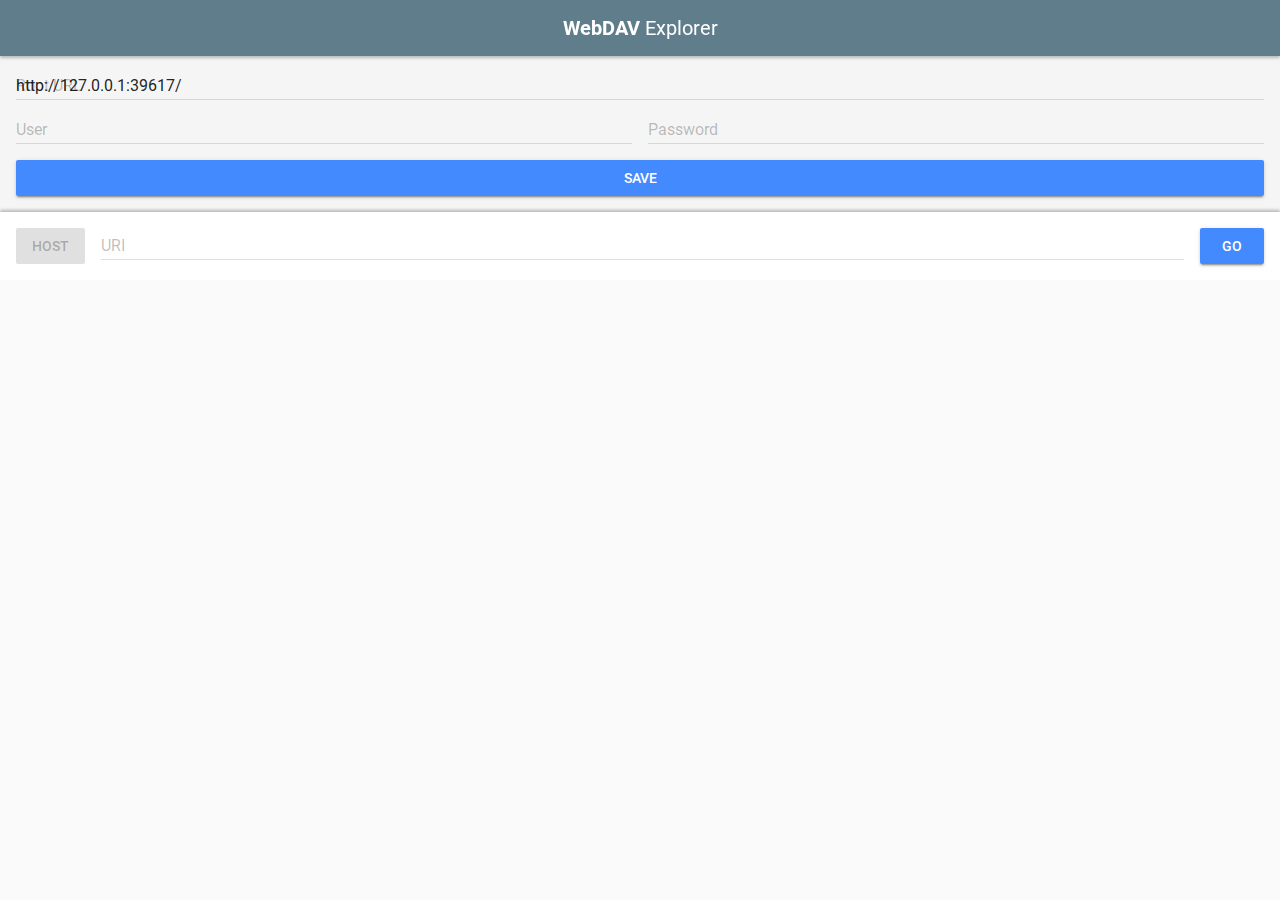
<file: index.html>
<!DOCTYPE html>
<html lang="en">
<head>
	<meta charset="UTF-8">
	<meta http-equiv="Content-Security-Policy" content="connect-src *">
	<meta name="viewport" content="initial-scale=0.8, minimum-scale=0.8, maximum-scale=0.8, user-scalable=no">
	<meta name="mobile-web-app-capable" content="yes">
	<meta name="apple-mobile-web-app-capable" content="yes">
	<meta name="apple-mobile-web-app-status-bar-style" content="black">
	<meta name="apple-mobile-web-app-title" content="WebDAV Browser">
	<meta name="format-detection" content="telephone=no">
	<link href="fonts/fonts.css" rel="stylesheet" type="text/css">
	<link href="icons/icons.css" rel="stylesheet" type="text/css">
	<link href="libraries/material/material.min.css" rel="stylesheet" type="text/css">
	<link href="styles/main.css" rel="stylesheet" type="text/css">
	<link href="images/apple-touch-icon.png" rel="apple-touch-icon">
	<link href="images/apple-touch-icon-76x76.png" rel="apple-touch-icon" sizes="76x76">
	<link href="images/apple-touch-icon-120x120.png" rel="apple-touch-icon" sizes="120x120">
	<link href="images/apple-touch-icon-152x152.png" rel="apple-touch-icon" sizes="152x152">
	<link href="images/apple-touch-startup-image-768x1004.png" rel="apple-touch-startup-image" media="(device-width: 768px) and (orientation: portrait) and (-webkit-device-pixel-ratio: 1)">
	<link href="images/apple-touch-startup-image-748x1024.png" rel="apple-touch-startup-image" media="(device-width: 768px) and (orientation: landscape) and (-webkit-device-pixel-ratio: 1)">
	<link href="images/apple-touch-startup-image-1536x2008.png" rel="apple-touch-startup-image" media="(device-width: 768px) and (orientation: portrait) and (-webkit-device-pixel-ratio: 2)">
	<link href="images/apple-touch-startup-image-1496x2048.png" rel="apple-touch-startup-image" media="(device-width: 768px) and (orientation: landscape) and (-webkit-device-pixel-ratio: 2)">
	<link href="images/apple-touch-startup-image-2692x2048.png" rel="apple-touch-startup-image" media="(device-width: 1366px) and (orientation: portrait) and (-webkit-device-pixel-ratio: 3)">
	<link href="images/apple-touch-startup-image-2732x2008.png" rel="apple-touch-startup-image" media="(device-width: 1366px) and (orientation: landscape) and (-webkit-device-pixel-ratio: 3)">
	<script src="libraries/web-components/webcomponents-lite.min.js"></script>
	<link href="libraries/polymer/polymer.html" rel="import" type="text/html">
	<link href="elements/dav-application.html" rel="import" type="text/html">
	<script src="libraries/material/material.min.js"></script>
	<script src="scripts/webdav.js"></script>
	<script src="scripts/main.js"></script>
	<title>WebDAV Browser</title>
</head>
<body>
<dav-application></dav-application>
</body>
</html>
</file>
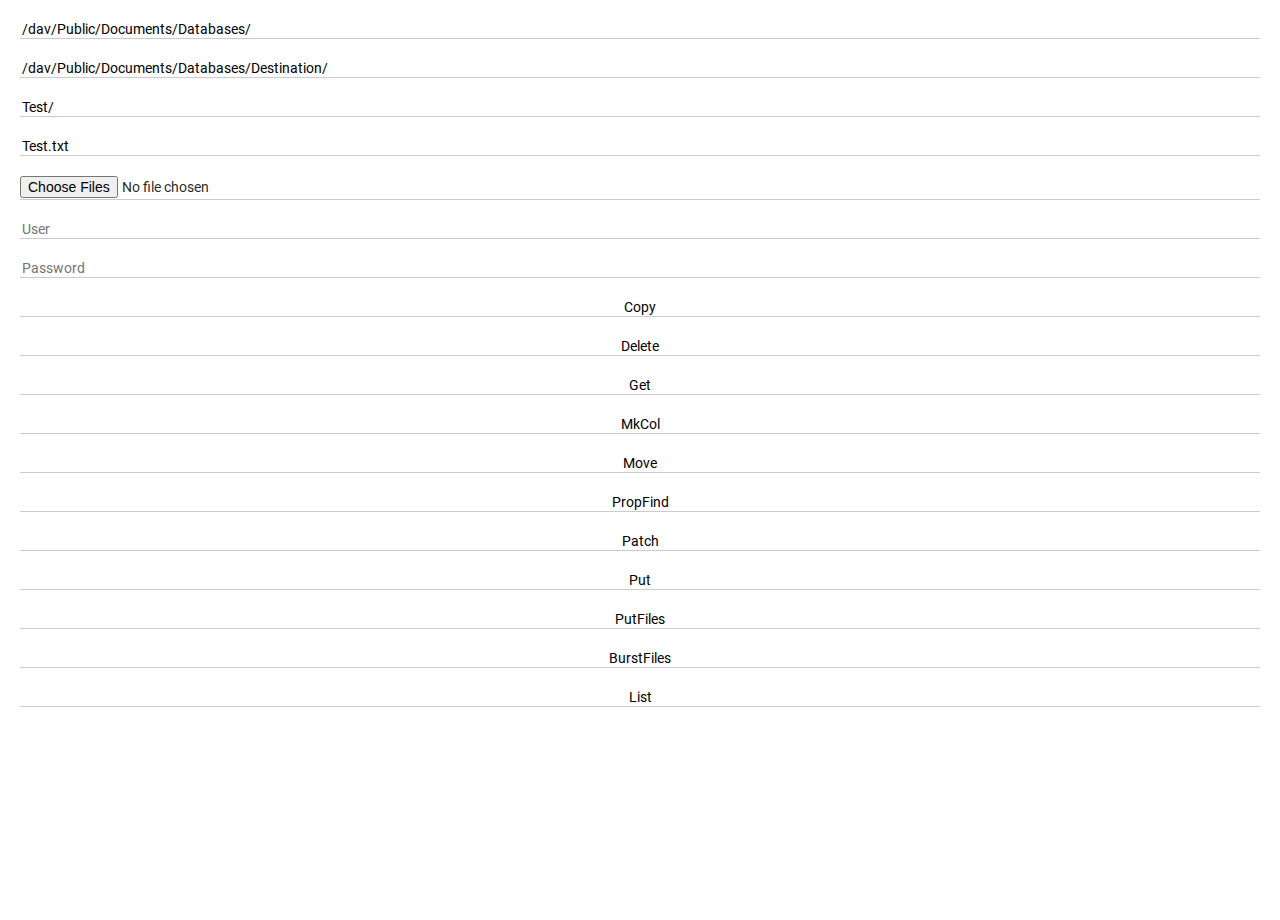
<file: test.html>
<!DOCTYPE html>
<html lang="en">
<head>
	<meta charset="UTF-8">
	<meta http-equiv="Content-Security-Policy" content="connect-src *">
	<meta name="viewport" content="initial-scale=0.8, minimum-scale=0.8, maximum-scale=0.8, user-scalable=no">
	<meta name="mobile-web-app-capable" content="yes">
	<meta name="apple-mobile-web-app-capable" content="yes">
	<meta name="apple-mobile-web-app-status-bar-style" content="black">
	<meta name="apple-mobile-web-app-title" content="WebDAV Browser">
	<meta name="format-detection" content="telephone=no">
	<link href="fonts/fonts.css" rel="stylesheet" type="text/css">
	<link href="icons/icons.css" rel="stylesheet" type="text/css">
	<link href="libraries/material/material.min.css" rel="stylesheet" type="text/css">
	<link href="styles/main.css" rel="stylesheet" type="text/css">
	<link href="images/apple-touch-icon.png" rel="apple-touch-icon">
	<link href="images/apple-touch-icon-76x76.png" rel="apple-touch-icon" sizes="76x76">
	<link href="images/apple-touch-icon-120x120.png" rel="apple-touch-icon" sizes="120x120">
	<link href="images/apple-touch-icon-152x152.png" rel="apple-touch-icon" sizes="152x152">
	<link href="images/apple-touch-startup-image-768x1004.png" rel="apple-touch-startup-image" media="(device-width: 768px) and (orientation: portrait) and (-webkit-device-pixel-ratio: 1)">
	<link href="images/apple-touch-startup-image-748x1024.png" rel="apple-touch-startup-image" media="(device-width: 768px) and (orientation: landscape) and (-webkit-device-pixel-ratio: 1)">
	<link href="images/apple-touch-startup-image-1536x2008.png" rel="apple-touch-startup-image" media="(device-width: 768px) and (orientation: portrait) and (-webkit-device-pixel-ratio: 2)">
	<link href="images/apple-touch-startup-image-1496x2048.png" rel="apple-touch-startup-image" media="(device-width: 768px) and (orientation: landscape) and (-webkit-device-pixel-ratio: 2)">
	<link href="images/apple-touch-startup-image-2692x2048.png" rel="apple-touch-startup-image" media="(device-width: 1366px) and (orientation: portrait) and (-webkit-device-pixel-ratio: 3)">
	<link href="images/apple-touch-startup-image-2732x2008.png" rel="apple-touch-startup-image" media="(device-width: 1366px) and (orientation: landscape) and (-webkit-device-pixel-ratio: 3)">
	<script src="libraries/web-components/webcomponents-lite.min.js"></script>
	<link href="libraries/polymer/polymer.html" rel="import" type="text/html">
	<link href="elements/dav-explorer.html" rel="import" type="text/html">
	<script src="libraries/material/material.min.js"></script>
	<script src="scripts/webdav.js"></script>
	<script src="scripts/main.js"></script>
	<title>WebDAV Browser</title>
</head>
<body>
<div>
	<div><input type="url" name="url" value="/dav/Public/Documents/Databases/" title="URL" placeholder="URL"></div>
	<div><input type="url" name="destination" value="/dav/Public/Documents/Databases/Destination/" title="Destination" placeholder="Destination"></div>
	<div><input type="text" name="directory" value="Test/" title="Directory" placeholder="Directory"></div>
	<div><input type="text" name="file" value="Test.txt" title="File" placeholder="File"></div>
	<div><input type="file" name="files" multiple accept="image/*" title="Files" placeholder="Files" onchange="readFiles(this);"></div>
	<div><input type="text" name="user" title="User" placeholder="User"></div>
	<div><input type="password" name="password" title="Password" placeholder="Password"></div>
</div>
<div>
	<input type="button" value="Copy" onclick="testCopy();">
	<input type="button" value="Delete" onclick="testDelete();">
	<input type="button" value="Get" onclick="testGet();">
	<input type="button" value="MkCol" onclick="testMkcol();">
	<input type="button" value="Move" onclick="testMove();">
	<input type="button" value="PropFind" onclick="testPropfind();">
	<input type="button" value="Patch" onclick="testPatch();">
	<input type="button" value="Put" onclick="testPut();">
	<input type="button" value="PutFiles" onclick="testPutFiles();">
	<input type="button" value="BurstFiles" onclick="testBurstFiles();">
	<input type="button" value="List" onclick="testList();">
</div>
<div id="result"></div>
</body>
</html>
</file>
<file: fonts/fonts.css>
@font-face {
	font-family: 'Roboto';
	font-style: normal;
	font-weight: 300;
	src: local('Roboto Light'),
	local('Roboto-Light'),
	url(Roboto-Light.woff2) format('woff2'),
	url(Roboto-Light.woff) format('woff'),
	url(Roboto-Light.ttf) format('truetype');
}

@font-face {
	font-family: 'Roboto';
	font-style: normal;
	font-weight: 400;
	src: local('Roboto'),
	local('Roboto-Regular'),
	url(Roboto-Regular.woff2) format('woff2'),
	url(Roboto-Regular.woff) format('woff'),
	url(Roboto-Regular.ttf) format('truetype');
}

@font-face {
	font-family: 'Roboto';
	font-style: normal;
	font-weight: 500;
	src: local('Roboto Medium'),
	local('Roboto-Medium'),
	url(Roboto-Medium.woff2) format('woff2'),
	url(Roboto-Medium.woff) format('woff'),
	url(Roboto-Medium.ttf) format('truetype');
}

@font-face {
	font-family: 'Roboto';
	font-style: normal;
	font-weight: 700;
	src: local('Roboto Bold'),
	local('Roboto-Bold'),
	url(Roboto-Bold.woff2) format('woff2'),
	url(Roboto-Bold.woff) format('woff'),
	url(Roboto-Bold.ttf) format('truetype');
}

@font-face {
	font-family: 'Roboto';
	font-style: normal;
	font-weight: 900;
	src: local('Roboto Black'),
	local('Roboto-Black'),
	url(Roboto-Black.woff2) format('woff2'),
	url(Roboto-Black.woff) format('woff'),
	url(Roboto-Black.ttf) format('truetype');
}

@font-face {
	font-family: 'Roboto';
	font-style: italic;
	font-weight: 300;
	src: local('Roboto Light Italic'),
	local('Roboto-LightItalic'),
	url(Roboto-LightItalic.woff2) format('woff2'),
	url(Roboto-LightItalic.woff) format('woff'),
	url(Roboto-LightItalic.ttf) format('truetype');
}

@font-face {
	font-family: 'Roboto';
	font-style: italic;
	font-weight: 400;
	src: local('Roboto Italic'),
	local('Roboto-Italic'),
	url(Roboto-Italic.woff2) format('woff2'),
	url(Roboto-Italic.woff) format('woff'),
	url(Roboto-Italic.ttf) format('truetype');
}

@font-face {
	font-family: 'Roboto';
	font-style: italic;
	font-weight: 500;
	src: local('Roboto Medium Italic'),
	local('Roboto-MediumItalic'),
	url(Roboto-MediumItalic.woff2) format('woff2'),
	url(Roboto-MediumItalic.woff) format('woff'),
	url(Roboto-MediumItalic.ttf) format('truetype');
}

@font-face {
	font-family: 'Roboto';
	font-style: italic;
	font-weight: 700;
	src: local('Roboto Bold Italic'),
	local('Roboto-BoldItalic'),
	url(Roboto-BoldItalic.woff2) format('woff2'),
	url(Roboto-BoldItalic.woff) format('woff'),
	url(Roboto-BoldItalic.ttf) format('truetype');
}

@font-face {
	font-family: 'Roboto';
	font-style: italic;
	font-weight: 900;
	src: local('Roboto Black Italic'),
	local('Roboto-BlackItalic'),
	url(Roboto-BlackItalic.woff2) format('woff2'),
	url(Roboto-BlackItalic.woff) format('woff'),
	url(Roboto-BlackItalic.ttf) format('truetype');
}

@font-face {
	font-family: 'Roboto Condensed';
	font-style: normal;
	font-weight: 300;
	src: local('Roboto Condensed Light'),
	local('RobotoCondensed-Light'),
	url(RobotoCondensed-Light.woff2) format('woff2'),
	url(RobotoCondensed-Light.woff) format('woff'),
	url(RobotoCondensed-Light.ttf) format('truetype');
}

@font-face {
	font-family: 'Roboto Condensed';
	font-style: normal;
	font-weight: 400;
	src: local('Roboto Condensed'),
	local('RobotoCondensed-Regular'),
	url(RobotoCondensed-Regular.woff2) format('woff2'),
	url(RobotoCondensed-Regular.woff) format('woff'),
	url(RobotoCondensed-Regular.ttf) format('truetype');
}

@font-face {
	font-family: 'Roboto Condensed';
	font-style: normal;
	font-weight: 700;
	src: local('Roboto Condensed Bold'),
	local('RobotoCondensed-Bold'),
	url(RobotoCondensed-Bold.woff2) format('woff2'),
	url(RobotoCondensed-Bold.woff) format('woff'),
	url(RobotoCondensed-Bold.ttf) format('truetype');
}

@font-face {
	font-family: 'Roboto Condensed';
	font-style: normal;
	font-weight: 300;
	src: local('Roboto Condensed Light Italic'),
	local('RobotoCondensed-LightItalic'),
	url(RobotoCondensed-LightItalic.woff2) format('woff2'),
	url(RobotoCondensed-LightItalic.woff) format('woff'),
	url(RobotoCondensed-LightItalic.ttf) format('truetype');
}

@font-face {
	font-family: 'Roboto Condensed';
	font-style: normal;
	font-weight: 400;
	src: local('Roboto Condensed Italic'),
	local('RobotoCondensed-Italic'),
	url(RobotoCondensed-Italic.woff2) format('woff2'),
	url(RobotoCondensed-Italic.woff) format('woff'),
	url(RobotoCondensed-Italic.ttf) format('truetype');
}

@font-face {
	font-family: 'Roboto Condensed';
	font-style: normal;
	font-weight: 700;
	src: local('Roboto Condensed Bold Italic'),
	local('RobotoCondensed-BoldItalic'),
	url(RobotoCondensed-BoldItalic.woff2) format('woff2'),
	url(RobotoCondensed-BoldItalic.woff) format('woff'),
	url(RobotoCondensed-BoldItalic.ttf) format('truetype');
}
</file>
<file: icons/icons.css>
@font-face {
	font-family: 'Material Icons';
	font-style: normal;
	font-weight: 400;
	src: url(MaterialIcons-Regular.eot); /* For IE6-8 */
	src: local('Material Icons'),
	local('MaterialIcons-Regular'),
	url(MaterialIcons-Regular.woff2) format('woff2'),
	url(MaterialIcons-Regular.woff) format('woff'),
	url(MaterialIcons-Regular.ttf) format('truetype');
}

i {
	font-family: 'Material Icons', sans-serif;
	font-style: normal;
	font-weight: 400;
	font-size: 24px;
	display: inline-block;
	width: 1em;
	height: 1em;
	line-height: 1;
	text-transform: none;
	letter-spacing: normal;
	word-wrap: normal;
	white-space: nowrap;
	direction: ltr;

	/* Support for all WebKit browsers. */
	-webkit-font-smoothing: antialiased;

	/* Support for Safari and Chrome. */
	text-rendering: optimizeLegibility;

	/* Support for Firefox. */
	-moz-osx-font-smoothing: grayscale;

	/* Support for IE. */
	font-feature-settings: 'liga';
}
</file>
<file: styles/main.css>
body {
	margin: 0;
	font-family: 'Roboto', sans-serif;
	font-style: normal;
	font-weight: 400;
	font-size: 14px;
	overflow: hidden;
	-webkit-overflow-scrolling: touch;
	-webkit-tap-highlight-color: rgba(0, 0, 0, 0);
	-webkit-user-select: none;
	-moz-user-select: none;
	-ms-user-select: none;
	user-select: none;
	-ms-overflow-style: -ms-autohiding-scrollbar;
}

input, select, textarea {
	appearance: none;
	box-shadow: none;
	border-radius: 0;
	display: block;
	box-sizing: border-box;
	width: calc(100% - 40px);
	background-color: transparent;
	margin: 20px;
	border: 0 solid #cccccc;
	border-bottom-width: 1px;
	padding-bottom: 1px;
	font-family: 'Roboto', sans-serif;
	font-style: normal;
	font-weight: 400;
	font-size: 14px;
}

input:focus, select:focus, textarea:focus {
	outline: none;
}

option[selected] {
	background-color: inherit;
}

option.default {
	color: transparent;
}

div.flex {
	padding: 8px;
	display: flex;
	flex-wrap: wrap;
}

div.flex > * {
	flex: 1 1;
	margin: 8px;
}

div.flex > .fit {
	flex: 0 0 auto;
}

div.flex > div.break {
	flex: 0 0 100%;
	margin: inherit;
}

div.hidden {
	display: none;
}

div.shadow-top {
	box-shadow: 0 -2px 3px rgba(0, 0, 0, 0.25);
}

div.shadow-right {
	box-shadow: 2px 0 3px rgba(0, 0, 0, 0.25);
}

div.shadow-bottom {
	box-shadow: 0 2px 3px rgba(0, 0, 0, 0.25);
}

div.shadow-left {
	box-shadow: -2px 0 3px rgba(0, 0, 0, 0.25);
}

div.shadow-previous {
	box-shadow: -2px 0 3px rgba(0, 0, 0, 0.25);
}

div.shadow-next {
	box-shadow: 2px 0 3px rgba(0, 0, 0, 0.25);
}

@media (max-width: 575px) {
	div.shadow-previous {
		box-shadow: 0 -2px 3px rgba(0, 0, 0, 0.25);
	}

	div.shadow-next {
		box-shadow: 0 2px 3px rgba(0, 0, 0, 0.25);
	}
}

div.shadow-page {
	box-shadow: -3px 0 5px rgba(0, 0, 0, 0.25);
}

div.shadow-floating {
	box-shadow: 2px 4px 7px rgba(0, 0, 0, 0.25);
}

span.first-word {
	font-weight: 700;
}

div.ellipsis {
	overflow-x: hidden;
	white-space: nowrap;
	text-overflow: ellipsis;
}

div.transition {
	transition: all 0.15s ease-in-out;
}

::-webkit-scrollbar {
	width: 10px;
	height: 10px;
	background-color: rgba(0, 0, 0, 0.1);
}

::-webkit-scrollbar-track {
	margin: 2px;
}

::-webkit-scrollbar-thumb {
	border-radius: 5px;
	background-color: rgba(0, 0, 0, 0.25);
}

/* Material Design Lite hack */

body {
	line-height: normal;
}

div.mdl-textfield {
	width: inherit;
	min-width: 208px;
	margin: -12px 8px;
}
</file>
<file: libraries/material/material.min.css>
/**
 * material-design-lite - Material Design Components in CSS, JS and HTML
 * @version v1.3.0
 * @license Apache-2.0
 * @copyright 2015 Google, Inc.
 * @link https://github.com/google/material-design-lite
 */
@charset "UTF-8";html{color:rgba(0,0,0,.87)}::-moz-selection{background:#b3d4fc;text-shadow:none}::selection{background:#b3d4fc;text-shadow:none}hr{display:block;height:1px;border:0;border-top:1px solid #ccc;margin:1em 0;padding:0}audio,canvas,iframe,img,svg,video{vertical-align:middle}fieldset{border:0;margin:0;padding:0}textarea{resize:vertical}.browserupgrade{margin:.2em 0;background:#ccc;color:#000;padding:.2em 0}.hidden{display:none!important}.visuallyhidden{border:0;clip:rect(0 0 0 0);height:1px;margin:-1px;overflow:hidden;padding:0;position:absolute;width:1px}.visuallyhidden.focusable:active,.visuallyhidden.focusable:focus{clip:auto;height:auto;margin:0;overflow:visible;position:static;width:auto}.invisible{visibility:hidden}.clearfix:before,.clearfix:after{content:" ";display:table}.clearfix:after{clear:both}@media print{*,*:before,*:after,*:first-letter{background:transparent!important;color:#000!important;box-shadow:none!important}a,a:visited{text-decoration:underline}a[href]:after{content:" (" attr(href)")"}abbr[title]:after{content:" (" attr(title)")"}a[href^="#"]:after,a[href^="javascript:"]:after{content:""}pre,blockquote{border:1px solid #999;page-break-inside:avoid}thead{display:table-header-group}tr,img{page-break-inside:avoid}img{max-width:100%!important}p,h2,h3{orphans:3;widows:3}h2,h3{page-break-after:avoid}}a,.mdl-accordion,.mdl-button,.mdl-card,.mdl-checkbox,.mdl-dropdown-menu,.mdl-icon-toggle,.mdl-item,.mdl-radio,.mdl-slider,.mdl-switch,.mdl-tabs__tab{-webkit-tap-highlight-color:transparent;-webkit-tap-highlight-color:rgba(255,255,255,0)}html{width:100%;height:100%;-ms-touch-action:manipulation;touch-action:manipulation}body{width:100%;min-height:100%}main{display:block}*[hidden]{display:none!important}html,body{font-family:'Roboto',sans-serif;font-size:14px;font-weight:400;line-height:20px}h1,h2,h3,h4,h5,h6,p{padding:0}h1 small,h2 small,h3 small,h4 small,h5 small,h6 small{font-family:'Roboto',sans-serif;font-weight:400;line-height:1.35;letter-spacing:-.02em;opacity:.54;font-size:.6em}h1{font-size:56px;line-height:1.35;letter-spacing:-.02em;margin:24px 0}h1,h2{font-family:'Roboto',sans-serif;font-weight:400}h2{font-size:45px;line-height:48px}h2,h3{margin:24px 0}h3{font-size:34px;line-height:40px}h3,h4{font-family:'Roboto',sans-serif;font-weight:400}h4{font-size:24px;line-height:32px;-moz-osx-font-smoothing:grayscale;margin:24px 0 16px}h5{font-size:20px;font-weight:500;line-height:1;letter-spacing:.02em}h5,h6{font-family:'Roboto',sans-serif;margin:24px 0 16px}h6{font-size:16px;letter-spacing:.04em}h6,p{font-weight:400;line-height:24px}p{font-size:14px;letter-spacing:0;margin:0 0 16px}a{color:rgb(68,138,255);font-weight:500}blockquote{font-family:'Roboto',sans-serif;position:relative;font-size:24px;font-weight:300;font-style:italic;line-height:1.35;letter-spacing:.08em}blockquote:before{position:absolute;left:-.5em;content:'“'}blockquote:after{content:'”';margin-left:-.05em}mark{background-color:#f4ff81}dt{font-weight:700}address{font-size:12px;line-height:1;font-style:normal}address,ul,ol{font-weight:400;letter-spacing:0}ul,ol{font-size:14px;line-height:24px}.mdl-typography--display-4,.mdl-typography--display-4-color-contrast{font-family:'Roboto',sans-serif;font-size:112px;font-weight:300;line-height:1;letter-spacing:-.04em}.mdl-typography--display-4-color-contrast{opacity:.54}.mdl-typography--display-3,.mdl-typography--display-3-color-contrast{font-family:'Roboto',sans-serif;font-size:56px;font-weight:400;line-height:1.35;letter-spacing:-.02em}.mdl-typography--display-3-color-contrast{opacity:.54}.mdl-typography--display-2,.mdl-typography--display-2-color-contrast{font-family:'Roboto',sans-serif;font-size:45px;font-weight:400;line-height:48px}.mdl-typography--display-2-color-contrast{opacity:.54}.mdl-typography--display-1,.mdl-typography--display-1-color-contrast{font-family:'Roboto',sans-serif;font-size:34px;font-weight:400;line-height:40px}.mdl-typography--display-1-color-contrast{opacity:.54}.mdl-typography--headline,.mdl-typography--headline-color-contrast{font-family:'Roboto',sans-serif;font-size:24px;font-weight:400;line-height:32px;-moz-osx-font-smoothing:grayscale}.mdl-typography--headline-color-contrast{opacity:.87}.mdl-typography--title,.mdl-typography--title-color-contrast{font-family:'Roboto',sans-serif;font-size:20px;font-weight:500;line-height:1;letter-spacing:.02em}.mdl-typography--title-color-contrast{opacity:.87}.mdl-typography--subhead,.mdl-typography--subhead-color-contrast{font-family:'Roboto',sans-serif;font-size:16px;font-weight:400;line-height:24px;letter-spacing:.04em}.mdl-typography--subhead-color-contrast{opacity:.87}.mdl-typography--body-2,.mdl-typography--body-2-color-contrast{font-size:14px;font-weight:700;line-height:24px;letter-spacing:0}.mdl-typography--body-2-color-contrast{opacity:.87}.mdl-typography--body-1,.mdl-typography--body-1-color-contrast{font-size:14px;font-weight:400;line-height:24px;letter-spacing:0}.mdl-typography--body-1-color-contrast{opacity:.87}.mdl-typography--body-2-force-preferred-font,.mdl-typography--body-2-force-preferred-font-color-contrast{font-family:'Roboto',sans-serif;font-size:14px;font-weight:500;line-height:24px;letter-spacing:0}.mdl-typography--body-2-force-preferred-font-color-contrast{opacity:.87}.mdl-typography--body-1-force-preferred-font,.mdl-typography--body-1-force-preferred-font-color-contrast{font-family:'Roboto',sans-serif;font-size:14px;font-weight:400;line-height:24px;letter-spacing:0}.mdl-typography--body-1-force-preferred-font-color-contrast{opacity:.87}.mdl-typography--caption,.mdl-typography--caption-force-preferred-font{font-size:12px;font-weight:400;line-height:1;letter-spacing:0}.mdl-typography--caption-force-preferred-font{font-family:'Roboto',sans-serif;}.mdl-typography--caption-color-contrast,.mdl-typography--caption-force-preferred-font-color-contrast{font-size:12px;font-weight:400;line-height:1;letter-spacing:0;opacity:.54}.mdl-typography--caption-force-preferred-font-color-contrast,.mdl-typography--menu{font-family:'Roboto',sans-serif;}.mdl-typography--menu{font-size:14px;font-weight:500;line-height:1;letter-spacing:0}.mdl-typography--menu-color-contrast{opacity:.87}.mdl-typography--menu-color-contrast,.mdl-typography--button,.mdl-typography--button-color-contrast{font-family:'Roboto',sans-serif;font-size:14px;font-weight:500;line-height:1;letter-spacing:0}.mdl-typography--button,.mdl-typography--button-color-contrast{text-transform:uppercase}.mdl-typography--button-color-contrast{opacity:.87}.mdl-typography--text-left{text-align:left}.mdl-typography--text-right{text-align:right}.mdl-typography--text-center{text-align:center}.mdl-typography--text-justify{text-align:justify}.mdl-typography--text-nowrap{white-space:nowrap}.mdl-typography--text-lowercase{text-transform:lowercase}.mdl-typography--text-uppercase{text-transform:uppercase}.mdl-typography--text-capitalize{text-transform:capitalize}.mdl-typography--font-thin{font-weight:200!important}.mdl-typography--font-light{font-weight:300!important}.mdl-typography--font-regular{font-weight:400!important}.mdl-typography--font-medium{font-weight:500!important}.mdl-typography--font-bold{font-weight:700!important}.mdl-typography--font-black{font-weight:900!important}.material-icons{font-family:'Material Icons';font-weight:400;font-style:normal;font-size:24px;line-height:1;letter-spacing:normal;text-transform:none;display:inline-block;word-wrap:normal;-moz-font-feature-settings:'liga';font-feature-settings:'liga';-webkit-font-feature-settings:'liga';-webkit-font-smoothing:antialiased}.mdl-color-text--red{color:#f44336 !important}.mdl-color--red{background-color:#f44336 !important}.mdl-color-text--red-50{color:#ffebee !important}.mdl-color--red-50{background-color:#ffebee !important}.mdl-color-text--red-100{color:#ffcdd2 !important}.mdl-color--red-100{background-color:#ffcdd2 !important}.mdl-color-text--red-200{color:#ef9a9a !important}.mdl-color--red-200{background-color:#ef9a9a !important}.mdl-color-text--red-300{color:#e57373 !important}.mdl-color--red-300{background-color:#e57373 !important}.mdl-color-text--red-400{color:#ef5350 !important}.mdl-color--red-400{background-color:#ef5350 !important}.mdl-color-text--red-500{color:#f44336 !important}.mdl-color--red-500{background-color:#f44336 !important}.mdl-color-text--red-600{color:#e53935 !important}.mdl-color--red-600{background-color:#e53935 !important}.mdl-color-text--red-700{color:#d32f2f !important}.mdl-color--red-700{background-color:#d32f2f !important}.mdl-color-text--red-800{color:#c62828 !important}.mdl-color--red-800{background-color:#c62828 !important}.mdl-color-text--red-900{color:#b71c1c !important}.mdl-color--red-900{background-color:#b71c1c !important}.mdl-color-text--red-A100{color:#ff8a80 !important}.mdl-color--red-A100{background-color:#ff8a80 !important}.mdl-color-text--red-A200{color:#ff5252 !important}.mdl-color--red-A200{background-color:#ff5252 !important}.mdl-color-text--red-A400{color:#ff1744 !important}.mdl-color--red-A400{background-color:#ff1744 !important}.mdl-color-text--red-A700{color:#d50000 !important}.mdl-color--red-A700{background-color:#d50000 !important}.mdl-color-text--pink{color:#e91e63 !important}.mdl-color--pink{background-color:#e91e63 !important}.mdl-color-text--pink-50{color:#fce4ec !important}.mdl-color--pink-50{background-color:#fce4ec !important}.mdl-color-text--pink-100{color:#f8bbd0 !important}.mdl-color--pink-100{background-color:#f8bbd0 !important}.mdl-color-text--pink-200{color:#f48fb1 !important}.mdl-color--pink-200{background-color:#f48fb1 !important}.mdl-color-text--pink-300{color:#f06292 !important}.mdl-color--pink-300{background-color:#f06292 !important}.mdl-color-text--pink-400{color:#ec407a !important}.mdl-color--pink-400{background-color:#ec407a !important}.mdl-color-text--pink-500{color:#e91e63 !important}.mdl-color--pink-500{background-color:#e91e63 !important}.mdl-color-text--pink-600{color:#d81b60 !important}.mdl-color--pink-600{background-color:#d81b60 !important}.mdl-color-text--pink-700{color:#c2185b !important}.mdl-color--pink-700{background-color:#c2185b !important}.mdl-color-text--pink-800{color:#ad1457 !important}.mdl-color--pink-800{background-color:#ad1457 !important}.mdl-color-text--pink-900{color:#880e4f !important}.mdl-color--pink-900{background-color:#880e4f !important}.mdl-color-text--pink-A100{color:#ff80ab !important}.mdl-color--pink-A100{background-color:#ff80ab !important}.mdl-color-text--pink-A200{color:#ff4081 !important}.mdl-color--pink-A200{background-color:#ff4081 !important}.mdl-color-text--pink-A400{color:#f50057 !important}.mdl-color--pink-A400{background-color:#f50057 !important}.mdl-color-text--pink-A700{color:#c51162 !important}.mdl-color--pink-A700{background-color:#c51162 !important}.mdl-color-text--purple{color:#9c27b0 !important}.mdl-color--purple{background-color:#9c27b0 !important}.mdl-color-text--purple-50{color:#f3e5f5 !important}.mdl-color--purple-50{background-color:#f3e5f5 !important}.mdl-color-text--purple-100{color:#e1bee7 !important}.mdl-color--purple-100{background-color:#e1bee7 !important}.mdl-color-text--purple-200{color:#ce93d8 !important}.mdl-color--purple-200{background-color:#ce93d8 !important}.mdl-color-text--purple-300{color:#ba68c8 !important}.mdl-color--purple-300{background-color:#ba68c8 !important}.mdl-color-text--purple-400{color:#ab47bc !important}.mdl-color--purple-400{background-color:#ab47bc !important}.mdl-color-text--purple-500{color:#9c27b0 !important}.mdl-color--purple-500{background-color:#9c27b0 !important}.mdl-color-text--purple-600{color:#8e24aa !important}.mdl-color--purple-600{background-color:#8e24aa !important}.mdl-color-text--purple-700{color:#7b1fa2 !important}.mdl-color--purple-700{background-color:#7b1fa2 !important}.mdl-color-text--purple-800{color:#6a1b9a !important}.mdl-color--purple-800{background-color:#6a1b9a !important}.mdl-color-text--purple-900{color:#4a148c !important}.mdl-color--purple-900{background-color:#4a148c !important}.mdl-color-text--purple-A100{color:#ea80fc !important}.mdl-color--purple-A100{background-color:#ea80fc !important}.mdl-color-text--purple-A200{color:#e040fb !important}.mdl-color--purple-A200{background-color:#e040fb !important}.mdl-color-text--purple-A400{color:#d500f9 !important}.mdl-color--purple-A400{background-color:#d500f9 !important}.mdl-color-text--purple-A700{color:#a0f !important}.mdl-color--purple-A700{background-color:#a0f !important}.mdl-color-text--deep-purple{color:#673ab7 !important}.mdl-color--deep-purple{background-color:#673ab7 !important}.mdl-color-text--deep-purple-50{color:#ede7f6 !important}.mdl-color--deep-purple-50{background-color:#ede7f6 !important}.mdl-color-text--deep-purple-100{color:#d1c4e9 !important}.mdl-color--deep-purple-100{background-color:#d1c4e9 !important}.mdl-color-text--deep-purple-200{color:#b39ddb !important}.mdl-color--deep-purple-200{background-color:#b39ddb !important}.mdl-color-text--deep-purple-300{color:#9575cd !important}.mdl-color--deep-purple-300{background-color:#9575cd !important}.mdl-color-text--deep-purple-400{color:#7e57c2 !important}.mdl-color--deep-purple-400{background-color:#7e57c2 !important}.mdl-color-text--deep-purple-500{color:#673ab7 !important}.mdl-color--deep-purple-500{background-color:#673ab7 !important}.mdl-color-text--deep-purple-600{color:#5e35b1 !important}.mdl-color--deep-purple-600{background-color:#5e35b1 !important}.mdl-color-text--deep-purple-700{color:#512da8 !important}.mdl-color--deep-purple-700{background-color:#512da8 !important}.mdl-color-text--deep-purple-800{color:#4527a0 !important}.mdl-color--deep-purple-800{background-color:#4527a0 !important}.mdl-color-text--deep-purple-900{color:#311b92 !important}.mdl-color--deep-purple-900{background-color:#311b92 !important}.mdl-color-text--deep-purple-A100{color:#b388ff !important}.mdl-color--deep-purple-A100{background-color:#b388ff !important}.mdl-color-text--deep-purple-A200{color:#7c4dff !important}.mdl-color--deep-purple-A200{background-color:#7c4dff !important}.mdl-color-text--deep-purple-A400{color:#651fff !important}.mdl-color--deep-purple-A400{background-color:#651fff !important}.mdl-color-text--deep-purple-A700{color:#6200ea !important}.mdl-color--deep-purple-A700{background-color:#6200ea !important}.mdl-color-text--indigo{color:#3f51b5 !important}.mdl-color--indigo{background-color:#3f51b5 !important}.mdl-color-text--indigo-50{color:#e8eaf6 !important}.mdl-color--indigo-50{background-color:#e8eaf6 !important}.mdl-color-text--indigo-100{color:#c5cae9 !important}.mdl-color--indigo-100{background-color:#c5cae9 !important}.mdl-color-text--indigo-200{color:#9fa8da !important}.mdl-color--indigo-200{background-color:#9fa8da !important}.mdl-color-text--indigo-300{color:#7986cb !important}.mdl-color--indigo-300{background-color:#7986cb !important}.mdl-color-text--indigo-400{color:#5c6bc0 !important}.mdl-color--indigo-400{background-color:#5c6bc0 !important}.mdl-color-text--indigo-500{color:#3f51b5 !important}.mdl-color--indigo-500{background-color:#3f51b5 !important}.mdl-color-text--indigo-600{color:#3949ab !important}.mdl-color--indigo-600{background-color:#3949ab !important}.mdl-color-text--indigo-700{color:#303f9f !important}.mdl-color--indigo-700{background-color:#303f9f !important}.mdl-color-text--indigo-800{color:#283593 !important}.mdl-color--indigo-800{background-color:#283593 !important}.mdl-color-text--indigo-900{color:#1a237e !important}.mdl-color--indigo-900{background-color:#1a237e !important}.mdl-color-text--indigo-A100{color:#8c9eff !important}.mdl-color--indigo-A100{background-color:#8c9eff !important}.mdl-color-text--indigo-A200{color:#536dfe !important}.mdl-color--indigo-A200{background-color:#536dfe !important}.mdl-color-text--indigo-A400{color:#3d5afe !important}.mdl-color--indigo-A400{background-color:#3d5afe !important}.mdl-color-text--indigo-A700{color:#304ffe !important}.mdl-color--indigo-A700{background-color:#304ffe !important}.mdl-color-text--blue{color:#2196f3 !important}.mdl-color--blue{background-color:#2196f3 !important}.mdl-color-text--blue-50{color:#e3f2fd !important}.mdl-color--blue-50{background-color:#e3f2fd !important}.mdl-color-text--blue-100{color:#bbdefb !important}.mdl-color--blue-100{background-color:#bbdefb !important}.mdl-color-text--blue-200{color:#90caf9 !important}.mdl-color--blue-200{background-color:#90caf9 !important}.mdl-color-text--blue-300{color:#64b5f6 !important}.mdl-color--blue-300{background-color:#64b5f6 !important}.mdl-color-text--blue-400{color:#42a5f5 !important}.mdl-color--blue-400{background-color:#42a5f5 !important}.mdl-color-text--blue-500{color:#2196f3 !important}.mdl-color--blue-500{background-color:#2196f3 !important}.mdl-color-text--blue-600{color:#1e88e5 !important}.mdl-color--blue-600{background-color:#1e88e5 !important}.mdl-color-text--blue-700{color:#1976d2 !important}.mdl-color--blue-700{background-color:#1976d2 !important}.mdl-color-text--blue-800{color:#1565c0 !important}.mdl-color--blue-800{background-color:#1565c0 !important}.mdl-color-text--blue-900{color:#0d47a1 !important}.mdl-color--blue-900{background-color:#0d47a1 !important}.mdl-color-text--blue-A100{color:#82b1ff !important}.mdl-color--blue-A100{background-color:#82b1ff !important}.mdl-color-text--blue-A200{color:#448aff !important}.mdl-color--blue-A200{background-color:#448aff !important}.mdl-color-text--blue-A400{color:#2979ff !important}.mdl-color--blue-A400{background-color:#2979ff !important}.mdl-color-text--blue-A700{color:#2962ff !important}.mdl-color--blue-A700{background-color:#2962ff !important}.mdl-color-text--light-blue{color:#03a9f4 !important}.mdl-color--light-blue{background-color:#03a9f4 !important}.mdl-color-text--light-blue-50{color:#e1f5fe !important}.mdl-color--light-blue-50{background-color:#e1f5fe !important}.mdl-color-text--light-blue-100{color:#b3e5fc !important}.mdl-color--light-blue-100{background-color:#b3e5fc !important}.mdl-color-text--light-blue-200{color:#81d4fa !important}.mdl-color--light-blue-200{background-color:#81d4fa !important}.mdl-color-text--light-blue-300{color:#4fc3f7 !important}.mdl-color--light-blue-300{background-color:#4fc3f7 !important}.mdl-color-text--light-blue-400{color:#29b6f6 !important}.mdl-color--light-blue-400{background-color:#29b6f6 !important}.mdl-color-text--light-blue-500{color:#03a9f4 !important}.mdl-color--light-blue-500{background-color:#03a9f4 !important}.mdl-color-text--light-blue-600{color:#039be5 !important}.mdl-color--light-blue-600{background-color:#039be5 !important}.mdl-color-text--light-blue-700{color:#0288d1 !important}.mdl-color--light-blue-700{background-color:#0288d1 !important}.mdl-color-text--light-blue-800{color:#0277bd !important}.mdl-color--light-blue-800{background-color:#0277bd !important}.mdl-color-text--light-blue-900{color:#01579b !important}.mdl-color--light-blue-900{background-color:#01579b !important}.mdl-color-text--light-blue-A100{color:#80d8ff !important}.mdl-color--light-blue-A100{background-color:#80d8ff !important}.mdl-color-text--light-blue-A200{color:#40c4ff !important}.mdl-color--light-blue-A200{background-color:#40c4ff !important}.mdl-color-text--light-blue-A400{color:#00b0ff !important}.mdl-color--light-blue-A400{background-color:#00b0ff !important}.mdl-color-text--light-blue-A700{color:#0091ea !important}.mdl-color--light-blue-A700{background-color:#0091ea !important}.mdl-color-text--cyan{color:#00bcd4 !important}.mdl-color--cyan{background-color:#00bcd4 !important}.mdl-color-text--cyan-50{color:#e0f7fa !important}.mdl-color--cyan-50{background-color:#e0f7fa !important}.mdl-color-text--cyan-100{color:#b2ebf2 !important}.mdl-color--cyan-100{background-color:#b2ebf2 !important}.mdl-color-text--cyan-200{color:#80deea !important}.mdl-color--cyan-200{background-color:#80deea !important}.mdl-color-text--cyan-300{color:#4dd0e1 !important}.mdl-color--cyan-300{background-color:#4dd0e1 !important}.mdl-color-text--cyan-400{color:#26c6da !important}.mdl-color--cyan-400{background-color:#26c6da !important}.mdl-color-text--cyan-500{color:#00bcd4 !important}.mdl-color--cyan-500{background-color:#00bcd4 !important}.mdl-color-text--cyan-600{color:#00acc1 !important}.mdl-color--cyan-600{background-color:#00acc1 !important}.mdl-color-text--cyan-700{color:#0097a7 !important}.mdl-color--cyan-700{background-color:#0097a7 !important}.mdl-color-text--cyan-800{color:#00838f !important}.mdl-color--cyan-800{background-color:#00838f !important}.mdl-color-text--cyan-900{color:#006064 !important}.mdl-color--cyan-900{background-color:#006064 !important}.mdl-color-text--cyan-A100{color:#84ffff !important}.mdl-color--cyan-A100{background-color:#84ffff !important}.mdl-color-text--cyan-A200{color:#18ffff !important}.mdl-color--cyan-A200{background-color:#18ffff !important}.mdl-color-text--cyan-A400{color:#00e5ff !important}.mdl-color--cyan-A400{background-color:#00e5ff !important}.mdl-color-text--cyan-A700{color:#00b8d4 !important}.mdl-color--cyan-A700{background-color:#00b8d4 !important}.mdl-color-text--teal{color:#009688 !important}.mdl-color--teal{background-color:#009688 !important}.mdl-color-text--teal-50{color:#e0f2f1 !important}.mdl-color--teal-50{background-color:#e0f2f1 !important}.mdl-color-text--teal-100{color:#b2dfdb !important}.mdl-color--teal-100{background-color:#b2dfdb !important}.mdl-color-text--teal-200{color:#80cbc4 !important}.mdl-color--teal-200{background-color:#80cbc4 !important}.mdl-color-text--teal-300{color:#4db6ac !important}.mdl-color--teal-300{background-color:#4db6ac !important}.mdl-color-text--teal-400{color:#26a69a !important}.mdl-color--teal-400{background-color:#26a69a !important}.mdl-color-text--teal-500{color:#009688 !important}.mdl-color--teal-500{background-color:#009688 !important}.mdl-color-text--teal-600{color:#00897b !important}.mdl-color--teal-600{background-color:#00897b !important}.mdl-color-text--teal-700{color:#00796b !important}.mdl-color--teal-700{background-color:#00796b !important}.mdl-color-text--teal-800{color:#00695c !important}.mdl-color--teal-800{background-color:#00695c !important}.mdl-color-text--teal-900{color:#004d40 !important}.mdl-color--teal-900{background-color:#004d40 !important}.mdl-color-text--teal-A100{color:#a7ffeb !important}.mdl-color--teal-A100{background-color:#a7ffeb !important}.mdl-color-text--teal-A200{color:#64ffda !important}.mdl-color--teal-A200{background-color:#64ffda !important}.mdl-color-text--teal-A400{color:#1de9b6 !important}.mdl-color--teal-A400{background-color:#1de9b6 !important}.mdl-color-text--teal-A700{color:#00bfa5 !important}.mdl-color--teal-A700{background-color:#00bfa5 !important}.mdl-color-text--green{color:#4caf50 !important}.mdl-color--green{background-color:#4caf50 !important}.mdl-color-text--green-50{color:#e8f5e9 !important}.mdl-color--green-50{background-color:#e8f5e9 !important}.mdl-color-text--green-100{color:#c8e6c9 !important}.mdl-color--green-100{background-color:#c8e6c9 !important}.mdl-color-text--green-200{color:#a5d6a7 !important}.mdl-color--green-200{background-color:#a5d6a7 !important}.mdl-color-text--green-300{color:#81c784 !important}.mdl-color--green-300{background-color:#81c784 !important}.mdl-color-text--green-400{color:#66bb6a !important}.mdl-color--green-400{background-color:#66bb6a !important}.mdl-color-text--green-500{color:#4caf50 !important}.mdl-color--green-500{background-color:#4caf50 !important}.mdl-color-text--green-600{color:#43a047 !important}.mdl-color--green-600{background-color:#43a047 !important}.mdl-color-text--green-700{color:#388e3c !important}.mdl-color--green-700{background-color:#388e3c !important}.mdl-color-text--green-800{color:#2e7d32 !important}.mdl-color--green-800{background-color:#2e7d32 !important}.mdl-color-text--green-900{color:#1b5e20 !important}.mdl-color--green-900{background-color:#1b5e20 !important}.mdl-color-text--green-A100{color:#b9f6ca !important}.mdl-color--green-A100{background-color:#b9f6ca !important}.mdl-color-text--green-A200{color:#69f0ae !important}.mdl-color--green-A200{background-color:#69f0ae !important}.mdl-color-text--green-A400{color:#00e676 !important}.mdl-color--green-A400{background-color:#00e676 !important}.mdl-color-text--green-A700{color:#00c853 !important}.mdl-color--green-A700{background-color:#00c853 !important}.mdl-color-text--light-green{color:#8bc34a !important}.mdl-color--light-green{background-color:#8bc34a !important}.mdl-color-text--light-green-50{color:#f1f8e9 !important}.mdl-color--light-green-50{background-color:#f1f8e9 !important}.mdl-color-text--light-green-100{color:#dcedc8 !important}.mdl-color--light-green-100{background-color:#dcedc8 !important}.mdl-color-text--light-green-200{color:#c5e1a5 !important}.mdl-color--light-green-200{background-color:#c5e1a5 !important}.mdl-color-text--light-green-300{color:#aed581 !important}.mdl-color--light-green-300{background-color:#aed581 !important}.mdl-color-text--light-green-400{color:#9ccc65 !important}.mdl-color--light-green-400{background-color:#9ccc65 !important}.mdl-color-text--light-green-500{color:#8bc34a !important}.mdl-color--light-green-500{background-color:#8bc34a !important}.mdl-color-text--light-green-600{color:#7cb342 !important}.mdl-color--light-green-600{background-color:#7cb342 !important}.mdl-color-text--light-green-700{color:#689f38 !important}.mdl-color--light-green-700{background-color:#689f38 !important}.mdl-color-text--light-green-800{color:#558b2f !important}.mdl-color--light-green-800{background-color:#558b2f !important}.mdl-color-text--light-green-900{color:#33691e !important}.mdl-color--light-green-900{background-color:#33691e !important}.mdl-color-text--light-green-A100{color:#ccff90 !important}.mdl-color--light-green-A100{background-color:#ccff90 !important}.mdl-color-text--light-green-A200{color:#b2ff59 !important}.mdl-color--light-green-A200{background-color:#b2ff59 !important}.mdl-color-text--light-green-A400{color:#76ff03 !important}.mdl-color--light-green-A400{background-color:#76ff03 !important}.mdl-color-text--light-green-A700{color:#64dd17 !important}.mdl-color--light-green-A700{background-color:#64dd17 !important}.mdl-color-text--lime{color:#cddc39 !important}.mdl-color--lime{background-color:#cddc39 !important}.mdl-color-text--lime-50{color:#f9fbe7 !important}.mdl-color--lime-50{background-color:#f9fbe7 !important}.mdl-color-text--lime-100{color:#f0f4c3 !important}.mdl-color--lime-100{background-color:#f0f4c3 !important}.mdl-color-text--lime-200{color:#e6ee9c !important}.mdl-color--lime-200{background-color:#e6ee9c !important}.mdl-color-text--lime-300{color:#dce775 !important}.mdl-color--lime-300{background-color:#dce775 !important}.mdl-color-text--lime-400{color:#d4e157 !important}.mdl-color--lime-400{background-color:#d4e157 !important}.mdl-color-text--lime-500{color:#cddc39 !important}.mdl-color--lime-500{background-color:#cddc39 !important}.mdl-color-text--lime-600{color:#c0ca33 !important}.mdl-color--lime-600{background-color:#c0ca33 !important}.mdl-color-text--lime-700{color:#afb42b !important}.mdl-color--lime-700{background-color:#afb42b !important}.mdl-color-text--lime-800{color:#9e9d24 !important}.mdl-color--lime-800{background-color:#9e9d24 !important}.mdl-color-text--lime-900{color:#827717 !important}.mdl-color--lime-900{background-color:#827717 !important}.mdl-color-text--lime-A100{color:#f4ff81 !important}.mdl-color--lime-A100{background-color:#f4ff81 !important}.mdl-color-text--lime-A200{color:#eeff41 !important}.mdl-color--lime-A200{background-color:#eeff41 !important}.mdl-color-text--lime-A400{color:#c6ff00 !important}.mdl-color--lime-A400{background-color:#c6ff00 !important}.mdl-color-text--lime-A700{color:#aeea00 !important}.mdl-color--lime-A700{background-color:#aeea00 !important}.mdl-color-text--yellow{color:#ffeb3b !important}.mdl-color--yellow{background-color:#ffeb3b !important}.mdl-color-text--yellow-50{color:#fffde7 !important}.mdl-color--yellow-50{background-color:#fffde7 !important}.mdl-color-text--yellow-100{color:#fff9c4 !important}.mdl-color--yellow-100{background-color:#fff9c4 !important}.mdl-color-text--yellow-200{color:#fff59d !important}.mdl-color--yellow-200{background-color:#fff59d !important}.mdl-color-text--yellow-300{color:#fff176 !important}.mdl-color--yellow-300{background-color:#fff176 !important}.mdl-color-text--yellow-400{color:#ffee58 !important}.mdl-color--yellow-400{background-color:#ffee58 !important}.mdl-color-text--yellow-500{color:#ffeb3b !important}.mdl-color--yellow-500{background-color:#ffeb3b !important}.mdl-color-text--yellow-600{color:#fdd835 !important}.mdl-color--yellow-600{background-color:#fdd835 !important}.mdl-color-text--yellow-700{color:#fbc02d !important}.mdl-color--yellow-700{background-color:#fbc02d !important}.mdl-color-text--yellow-800{color:#f9a825 !important}.mdl-color--yellow-800{background-color:#f9a825 !important}.mdl-color-text--yellow-900{color:#f57f17 !important}.mdl-color--yellow-900{background-color:#f57f17 !important}.mdl-color-text--yellow-A100{color:#ffff8d !important}.mdl-color--yellow-A100{background-color:#ffff8d !important}.mdl-color-text--yellow-A200{color:#ff0 !important}.mdl-color--yellow-A200{background-color:#ff0 !important}.mdl-color-text--yellow-A400{color:#ffea00 !important}.mdl-color--yellow-A400{background-color:#ffea00 !important}.mdl-color-text--yellow-A700{color:#ffd600 !important}.mdl-color--yellow-A700{background-color:#ffd600 !important}.mdl-color-text--amber{color:#ffc107 !important}.mdl-color--amber{background-color:#ffc107 !important}.mdl-color-text--amber-50{color:#fff8e1 !important}.mdl-color--amber-50{background-color:#fff8e1 !important}.mdl-color-text--amber-100{color:#ffecb3 !important}.mdl-color--amber-100{background-color:#ffecb3 !important}.mdl-color-text--amber-200{color:#ffe082 !important}.mdl-color--amber-200{background-color:#ffe082 !important}.mdl-color-text--amber-300{color:#ffd54f !important}.mdl-color--amber-300{background-color:#ffd54f !important}.mdl-color-text--amber-400{color:#ffca28 !important}.mdl-color--amber-400{background-color:#ffca28 !important}.mdl-color-text--amber-500{color:#ffc107 !important}.mdl-color--amber-500{background-color:#ffc107 !important}.mdl-color-text--amber-600{color:#ffb300 !important}.mdl-color--amber-600{background-color:#ffb300 !important}.mdl-color-text--amber-700{color:#ffa000 !important}.mdl-color--amber-700{background-color:#ffa000 !important}.mdl-color-text--amber-800{color:#ff8f00 !important}.mdl-color--amber-800{background-color:#ff8f00 !important}.mdl-color-text--amber-900{color:#ff6f00 !important}.mdl-color--amber-900{background-color:#ff6f00 !important}.mdl-color-text--amber-A100{color:#ffe57f !important}.mdl-color--amber-A100{background-color:#ffe57f !important}.mdl-color-text--amber-A200{color:#ffd740 !important}.mdl-color--amber-A200{background-color:#ffd740 !important}.mdl-color-text--amber-A400{color:#ffc400 !important}.mdl-color--amber-A400{background-color:#ffc400 !important}.mdl-color-text--amber-A700{color:#ffab00 !important}.mdl-color--amber-A700{background-color:#ffab00 !important}.mdl-color-text--orange{color:#ff9800 !important}.mdl-color--orange{background-color:#ff9800 !important}.mdl-color-text--orange-50{color:#fff3e0 !important}.mdl-color--orange-50{background-color:#fff3e0 !important}.mdl-color-text--orange-100{color:#ffe0b2 !important}.mdl-color--orange-100{background-color:#ffe0b2 !important}.mdl-color-text--orange-200{color:#ffcc80 !important}.mdl-color--orange-200{background-color:#ffcc80 !important}.mdl-color-text--orange-300{color:#ffb74d !important}.mdl-color--orange-300{background-color:#ffb74d !important}.mdl-color-text--orange-400{color:#ffa726 !important}.mdl-color--orange-400{background-color:#ffa726 !important}.mdl-color-text--orange-500{color:#ff9800 !important}.mdl-color--orange-500{background-color:#ff9800 !important}.mdl-color-text--orange-600{color:#fb8c00 !important}.mdl-color--orange-600{background-color:#fb8c00 !important}.mdl-color-text--orange-700{color:#f57c00 !important}.mdl-color--orange-700{background-color:#f57c00 !important}.mdl-color-text--orange-800{color:#ef6c00 !important}.mdl-color--orange-800{background-color:#ef6c00 !important}.mdl-color-text--orange-900{color:#e65100 !important}.mdl-color--orange-900{background-color:#e65100 !important}.mdl-color-text--orange-A100{color:#ffd180 !important}.mdl-color--orange-A100{background-color:#ffd180 !important}.mdl-color-text--orange-A200{color:#ffab40 !important}.mdl-color--orange-A200{background-color:#ffab40 !important}.mdl-color-text--orange-A400{color:#ff9100 !important}.mdl-color--orange-A400{background-color:#ff9100 !important}.mdl-color-text--orange-A700{color:#ff6d00 !important}.mdl-color--orange-A700{background-color:#ff6d00 !important}.mdl-color-text--deep-orange{color:#ff5722 !important}.mdl-color--deep-orange{background-color:#ff5722 !important}.mdl-color-text--deep-orange-50{color:#fbe9e7 !important}.mdl-color--deep-orange-50{background-color:#fbe9e7 !important}.mdl-color-text--deep-orange-100{color:#ffccbc !important}.mdl-color--deep-orange-100{background-color:#ffccbc !important}.mdl-color-text--deep-orange-200{color:#ffab91 !important}.mdl-color--deep-orange-200{background-color:#ffab91 !important}.mdl-color-text--deep-orange-300{color:#ff8a65 !important}.mdl-color--deep-orange-300{background-color:#ff8a65 !important}.mdl-color-text--deep-orange-400{color:#ff7043 !important}.mdl-color--deep-orange-400{background-color:#ff7043 !important}.mdl-color-text--deep-orange-500{color:#ff5722 !important}.mdl-color--deep-orange-500{background-color:#ff5722 !important}.mdl-color-text--deep-orange-600{color:#f4511e !important}.mdl-color--deep-orange-600{background-color:#f4511e !important}.mdl-color-text--deep-orange-700{color:#e64a19 !important}.mdl-color--deep-orange-700{background-color:#e64a19 !important}.mdl-color-text--deep-orange-800{color:#d84315 !important}.mdl-color--deep-orange-800{background-color:#d84315 !important}.mdl-color-text--deep-orange-900{color:#bf360c !important}.mdl-color--deep-orange-900{background-color:#bf360c !important}.mdl-color-text--deep-orange-A100{color:#ff9e80 !important}.mdl-color--deep-orange-A100{background-color:#ff9e80 !important}.mdl-color-text--deep-orange-A200{color:#ff6e40 !important}.mdl-color--deep-orange-A200{background-color:#ff6e40 !important}.mdl-color-text--deep-orange-A400{color:#ff3d00 !important}.mdl-color--deep-orange-A400{background-color:#ff3d00 !important}.mdl-color-text--deep-orange-A700{color:#dd2c00 !important}.mdl-color--deep-orange-A700{background-color:#dd2c00 !important}.mdl-color-text--brown{color:#795548 !important}.mdl-color--brown{background-color:#795548 !important}.mdl-color-text--brown-50{color:#efebe9 !important}.mdl-color--brown-50{background-color:#efebe9 !important}.mdl-color-text--brown-100{color:#d7ccc8 !important}.mdl-color--brown-100{background-color:#d7ccc8 !important}.mdl-color-text--brown-200{color:#bcaaa4 !important}.mdl-color--brown-200{background-color:#bcaaa4 !important}.mdl-color-text--brown-300{color:#a1887f !important}.mdl-color--brown-300{background-color:#a1887f !important}.mdl-color-text--brown-400{color:#8d6e63 !important}.mdl-color--brown-400{background-color:#8d6e63 !important}.mdl-color-text--brown-500{color:#795548 !important}.mdl-color--brown-500{background-color:#795548 !important}.mdl-color-text--brown-600{color:#6d4c41 !important}.mdl-color--brown-600{background-color:#6d4c41 !important}.mdl-color-text--brown-700{color:#5d4037 !important}.mdl-color--brown-700{background-color:#5d4037 !important}.mdl-color-text--brown-800{color:#4e342e !important}.mdl-color--brown-800{background-color:#4e342e !important}.mdl-color-text--brown-900{color:#3e2723 !important}.mdl-color--brown-900{background-color:#3e2723 !important}.mdl-color-text--grey{color:#9e9e9e !important}.mdl-color--grey{background-color:#9e9e9e !important}.mdl-color-text--grey-50{color:#fafafa !important}.mdl-color--grey-50{background-color:#fafafa !important}.mdl-color-text--grey-100{color:#f5f5f5 !important}.mdl-color--grey-100{background-color:#f5f5f5 !important}.mdl-color-text--grey-200{color:#eee !important}.mdl-color--grey-200{background-color:#eee !important}.mdl-color-text--grey-300{color:#e0e0e0 !important}.mdl-color--grey-300{background-color:#e0e0e0 !important}.mdl-color-text--grey-400{color:#bdbdbd !important}.mdl-color--grey-400{background-color:#bdbdbd !important}.mdl-color-text--grey-500{color:#9e9e9e !important}.mdl-color--grey-500{background-color:#9e9e9e !important}.mdl-color-text--grey-600{color:#757575 !important}.mdl-color--grey-600{background-color:#757575 !important}.mdl-color-text--grey-700{color:#616161 !important}.mdl-color--grey-700{background-color:#616161 !important}.mdl-color-text--grey-800{color:#424242 !important}.mdl-color--grey-800{background-color:#424242 !important}.mdl-color-text--grey-900{color:#212121 !important}.mdl-color--grey-900{background-color:#212121 !important}.mdl-color-text--blue-grey{color:#607d8b !important}.mdl-color--blue-grey{background-color:#607d8b !important}.mdl-color-text--blue-grey-50{color:#eceff1 !important}.mdl-color--blue-grey-50{background-color:#eceff1 !important}.mdl-color-text--blue-grey-100{color:#cfd8dc !important}.mdl-color--blue-grey-100{background-color:#cfd8dc !important}.mdl-color-text--blue-grey-200{color:#b0bec5 !important}.mdl-color--blue-grey-200{background-color:#b0bec5 !important}.mdl-color-text--blue-grey-300{color:#90a4ae !important}.mdl-color--blue-grey-300{background-color:#90a4ae !important}.mdl-color-text--blue-grey-400{color:#78909c !important}.mdl-color--blue-grey-400{background-color:#78909c !important}.mdl-color-text--blue-grey-500{color:#607d8b !important}.mdl-color--blue-grey-500{background-color:#607d8b !important}.mdl-color-text--blue-grey-600{color:#546e7a !important}.mdl-color--blue-grey-600{background-color:#546e7a !important}.mdl-color-text--blue-grey-700{color:#455a64 !important}.mdl-color--blue-grey-700{background-color:#455a64 !important}.mdl-color-text--blue-grey-800{color:#37474f !important}.mdl-color--blue-grey-800{background-color:#37474f !important}.mdl-color-text--blue-grey-900{color:#263238 !important}.mdl-color--blue-grey-900{background-color:#263238 !important}.mdl-color--black{background-color:#000 !important}.mdl-color-text--black{color:#000 !important}.mdl-color--white{background-color:#fff !important}.mdl-color-text--white{color:#fff !important}.mdl-color--primary{background-color:rgb(96,125,139)!important}.mdl-color--primary-contrast{background-color:rgb(255,255,255)!important}.mdl-color--primary-dark{background-color:rgb(69,90,100)!important}.mdl-color--accent{background-color:rgb(68,138,255)!important}.mdl-color--accent-contrast{background-color:rgb(255,255,255)!important}.mdl-color-text--primary{color:rgb(96,125,139)!important}.mdl-color-text--primary-contrast{color:rgb(255,255,255)!important}.mdl-color-text--primary-dark{color:rgb(69,90,100)!important}.mdl-color-text--accent{color:rgb(68,138,255)!important}.mdl-color-text--accent-contrast{color:rgb(255,255,255)!important}.mdl-ripple{background:#000;border-radius:50%;height:50px;left:0;opacity:0;pointer-events:none;position:absolute;top:0;-webkit-transform:translate(-50%,-50%);transform:translate(-50%,-50%);width:50px;overflow:hidden}.mdl-ripple.is-animating{transition:transform .3s cubic-bezier(0,0,.2,1),width .3s cubic-bezier(0,0,.2,1),height .3s cubic-bezier(0,0,.2,1),opacity .6s cubic-bezier(0,0,.2,1);transition:transform .3s cubic-bezier(0,0,.2,1),width .3s cubic-bezier(0,0,.2,1),height .3s cubic-bezier(0,0,.2,1),opacity .6s cubic-bezier(0,0,.2,1),-webkit-transform .3s cubic-bezier(0,0,.2,1)}.mdl-ripple.is-visible{opacity:.3}.mdl-animation--default,.mdl-animation--fast-out-slow-in{transition-timing-function:cubic-bezier(.4,0,.2,1)}.mdl-animation--linear-out-slow-in{transition-timing-function:cubic-bezier(0,0,.2,1)}.mdl-animation--fast-out-linear-in{transition-timing-function:cubic-bezier(.4,0,1,1)}.mdl-badge{position:relative;white-space:nowrap;margin-right:24px}.mdl-badge:not([data-badge]){margin-right:auto}.mdl-badge[data-badge]:after{content:attr(data-badge);display:-webkit-flex;display:-ms-flexbox;display:flex;-webkit-flex-direction:row;-ms-flex-direction:row;flex-direction:row;-webkit-flex-wrap:wrap;-ms-flex-wrap:wrap;flex-wrap:wrap;-webkit-justify-content:center;-ms-flex-pack:center;justify-content:center;-webkit-align-content:center;-ms-flex-line-pack:center;align-content:center;-webkit-align-items:center;-ms-flex-align:center;align-items:center;position:absolute;top:-11px;right:-24px;font-family:'Roboto',sans-serif;font-weight:600;font-size:12px;width:22px;height:22px;border-radius:50%;background:rgb(68,138,255);color:rgb(255,255,255)}.mdl-button .mdl-badge[data-badge]:after{top:-10px;right:-5px}.mdl-badge.mdl-badge--no-background[data-badge]:after{color:rgb(68,138,255);background:rgba(255,255,255,.2);box-shadow:0 0 1px gray}.mdl-badge.mdl-badge--overlap{margin-right:10px}.mdl-badge.mdl-badge--overlap:after{right:-10px}.mdl-button{background:0 0;border:none;border-radius:2px;color:#000;position:relative;height:36px;margin:0;min-width:64px;padding:0 16px;display:inline-block;font-family:'Roboto',sans-serif;font-size:14px;font-weight:500;text-transform:uppercase;letter-spacing:0;overflow:hidden;will-change:box-shadow;transition:box-shadow .2s cubic-bezier(.4,0,1,1),background-color .2s cubic-bezier(.4,0,.2,1),color .2s cubic-bezier(.4,0,.2,1);outline:none;cursor:pointer;text-decoration:none;text-align:center;line-height:36px;vertical-align:middle}.mdl-button::-moz-focus-inner{border:0}.mdl-button:hover{background-color:rgba(158,158,158,.2)}.mdl-button:focus:not(:active){background-color:rgba(0,0,0,.12)}.mdl-button:active{background-color:rgba(158,158,158,.4)}.mdl-button.mdl-button--colored{color:rgb(96,125,139)}.mdl-button.mdl-button--colored:focus:not(:active){background-color:rgba(0,0,0,.12)}input.mdl-button[type="submit"]{-webkit-appearance:none}.mdl-button--raised{background:rgba(158,158,158,.2);box-shadow:0 2px 2px 0 rgba(0,0,0,.14),0 3px 1px -2px rgba(0,0,0,.2),0 1px 5px 0 rgba(0,0,0,.12)}.mdl-button--raised:active{box-shadow:0 4px 5px 0 rgba(0,0,0,.14),0 1px 10px 0 rgba(0,0,0,.12),0 2px 4px -1px rgba(0,0,0,.2);background-color:rgba(158,158,158,.4)}.mdl-button--raised:focus:not(:active){box-shadow:0 0 8px rgba(0,0,0,.18),0 8px 16px rgba(0,0,0,.36);background-color:rgba(158,158,158,.4)}.mdl-button--raised.mdl-button--colored{background:rgb(96,125,139);color:rgb(255,255,255)}.mdl-button--raised.mdl-button--colored:hover{background-color:rgb(96,125,139)}.mdl-button--raised.mdl-button--colored:active{background-color:rgb(96,125,139)}.mdl-button--raised.mdl-button--colored:focus:not(:active){background-color:rgb(96,125,139)}.mdl-button--raised.mdl-button--colored .mdl-ripple{background:rgb(255,255,255)}.mdl-button--fab{border-radius:50%;font-size:24px;height:56px;margin:auto;min-width:56px;width:56px;padding:0;overflow:hidden;background:rgba(158,158,158,.2);box-shadow:0 1px 1.5px 0 rgba(0,0,0,.12),0 1px 1px 0 rgba(0,0,0,.24);position:relative;line-height:normal}.mdl-button--fab .material-icons{position:absolute;top:50%;left:50%;-webkit-transform:translate(-12px,-12px);transform:translate(-12px,-12px);line-height:24px;width:24px}.mdl-button--fab.mdl-button--mini-fab{height:40px;min-width:40px;width:40px}.mdl-button--fab .mdl-button__ripple-container{border-radius:50%;-webkit-mask-image:-webkit-radial-gradient(circle,#fff,#000)}.mdl-button--fab:active{box-shadow:0 4px 5px 0 rgba(0,0,0,.14),0 1px 10px 0 rgba(0,0,0,.12),0 2px 4px -1px rgba(0,0,0,.2);background-color:rgba(158,158,158,.4)}.mdl-button--fab:focus:not(:active){box-shadow:0 0 8px rgba(0,0,0,.18),0 8px 16px rgba(0,0,0,.36);background-color:rgba(158,158,158,.4)}.mdl-button--fab.mdl-button--colored{background:rgb(68,138,255);color:rgb(255,255,255)}.mdl-button--fab.mdl-button--colored:hover{background-color:rgb(68,138,255)}.mdl-button--fab.mdl-button--colored:focus:not(:active){background-color:rgb(68,138,255)}.mdl-button--fab.mdl-button--colored:active{background-color:rgb(68,138,255)}.mdl-button--fab.mdl-button--colored .mdl-ripple{background:rgb(255,255,255)}.mdl-button--icon{border-radius:50%;font-size:24px;height:32px;margin-left:0;margin-right:0;min-width:32px;width:32px;padding:0;overflow:hidden;color:inherit;line-height:normal}.mdl-button--icon .material-icons{position:absolute;top:50%;left:50%;-webkit-transform:translate(-12px,-12px);transform:translate(-12px,-12px);line-height:24px;width:24px}.mdl-button--icon.mdl-button--mini-icon{height:24px;min-width:24px;width:24px}.mdl-button--icon.mdl-button--mini-icon .material-icons{top:0;left:0}.mdl-button--icon .mdl-button__ripple-container{border-radius:50%;-webkit-mask-image:-webkit-radial-gradient(circle,#fff,#000)}.mdl-button__ripple-container{display:block;height:100%;left:0;position:absolute;top:0;width:100%;z-index:0;overflow:hidden}.mdl-button[disabled] .mdl-button__ripple-container .mdl-ripple,.mdl-button.mdl-button--disabled .mdl-button__ripple-container .mdl-ripple{background-color:transparent}.mdl-button--primary.mdl-button--primary{color:rgb(96,125,139)}.mdl-button--primary.mdl-button--primary .mdl-ripple{background:rgb(255,255,255)}.mdl-button--primary.mdl-button--primary.mdl-button--raised,.mdl-button--primary.mdl-button--primary.mdl-button--fab{color:rgb(255,255,255);background-color:rgb(96,125,139)}.mdl-button--accent.mdl-button--accent{color:rgb(68,138,255)}.mdl-button--accent.mdl-button--accent .mdl-ripple{background:rgb(255,255,255)}.mdl-button--accent.mdl-button--accent.mdl-button--raised,.mdl-button--accent.mdl-button--accent.mdl-button--fab{color:rgb(255,255,255);background-color:rgb(68,138,255)}.mdl-button[disabled][disabled],.mdl-button.mdl-button--disabled.mdl-button--disabled{color:rgba(0,0,0,.26);cursor:default;background-color:transparent}.mdl-button--fab[disabled][disabled],.mdl-button--fab.mdl-button--disabled.mdl-button--disabled{background-color:rgba(0,0,0,.12);color:rgba(0,0,0,.26)}.mdl-button--raised[disabled][disabled],.mdl-button--raised.mdl-button--disabled.mdl-button--disabled{background-color:rgba(0,0,0,.12);color:rgba(0,0,0,.26);box-shadow:none}.mdl-button--colored[disabled][disabled],.mdl-button--colored.mdl-button--disabled.mdl-button--disabled{color:rgba(0,0,0,.26)}.mdl-button .material-icons{vertical-align:middle}.mdl-card{display:-webkit-flex;display:-ms-flexbox;display:flex;-webkit-flex-direction:column;-ms-flex-direction:column;flex-direction:column;font-size:16px;font-weight:400;min-height:200px;overflow:hidden;width:330px;z-index:1;position:relative;background:#fff;border-radius:2px;box-sizing:border-box}.mdl-card__media{background-color:rgb(68,138,255);background-repeat:repeat;background-position:50% 50%;background-size:cover;background-origin:padding-box;background-attachment:scroll;box-sizing:border-box}.mdl-card__title{-webkit-align-items:center;-ms-flex-align:center;align-items:center;color:#000;display:block;display:-webkit-flex;display:-ms-flexbox;display:flex;-webkit-justify-content:stretch;-ms-flex-pack:stretch;justify-content:stretch;line-height:normal;padding:16px;-webkit-perspective-origin:165px 56px;perspective-origin:165px 56px;-webkit-transform-origin:165px 56px;transform-origin:165px 56px;box-sizing:border-box}.mdl-card__title.mdl-card--border{border-bottom:1px solid rgba(0,0,0,.1)}.mdl-card__title-text{-webkit-align-self:flex-end;-ms-flex-item-align:end;align-self:flex-end;color:inherit;display:block;display:-webkit-flex;display:-ms-flexbox;display:flex;font-size:24px;font-weight:300;line-height:normal;overflow:hidden;-webkit-transform-origin:149px 48px;transform-origin:149px 48px;margin:0}.mdl-card__subtitle-text{font-size:14px;color:rgba(0,0,0,.54);margin:0}.mdl-card__supporting-text{color:rgba(0,0,0,.54);font-size:1rem;line-height:18px;overflow:hidden;padding:16px;width:90%}.mdl-card__supporting-text.mdl-card--border{border-bottom:1px solid rgba(0,0,0,.1)}.mdl-card__actions{font-size:16px;line-height:normal;width:100%;background-color:transparent;padding:8px;box-sizing:border-box}.mdl-card__actions.mdl-card--border{border-top:1px solid rgba(0,0,0,.1)}.mdl-card--expand{-webkit-flex-grow:1;-ms-flex-positive:1;flex-grow:1}.mdl-card__menu{position:absolute;right:16px;top:16px}.mdl-checkbox{position:relative;z-index:1;vertical-align:middle;display:inline-block;box-sizing:border-box;width:100%;height:24px;margin:0;padding:0}.mdl-checkbox.is-upgraded{padding-left:24px}.mdl-checkbox__input{line-height:24px}.mdl-checkbox.is-upgraded .mdl-checkbox__input{position:absolute;width:0;height:0;margin:0;padding:0;opacity:0;-ms-appearance:none;-moz-appearance:none;-webkit-appearance:none;appearance:none;border:none}.mdl-checkbox__box-outline{position:absolute;top:3px;left:0;display:inline-block;box-sizing:border-box;width:16px;height:16px;margin:0;cursor:pointer;overflow:hidden;border:2px solid rgba(0,0,0,.54);border-radius:2px;z-index:2}.mdl-checkbox.is-checked .mdl-checkbox__box-outline{border:2px solid rgb(96,125,139)}fieldset[disabled] .mdl-checkbox .mdl-checkbox__box-outline,.mdl-checkbox.is-disabled .mdl-checkbox__box-outline{border:2px solid rgba(0,0,0,.26);cursor:auto}.mdl-checkbox__focus-helper{position:absolute;top:3px;left:0;display:inline-block;box-sizing:border-box;width:16px;height:16px;border-radius:50%;background-color:transparent}.mdl-checkbox.is-focused .mdl-checkbox__focus-helper{box-shadow:0 0 0 8px rgba(0,0,0,.1);background-color:rgba(0,0,0,.1)}.mdl-checkbox.is-focused.is-checked .mdl-checkbox__focus-helper{box-shadow:0 0 0 8px rgba(96,125,139,.26);background-color:rgba(96,125,139,.26)}.mdl-checkbox__tick-outline{position:absolute;top:0;left:0;height:100%;width:100%;-webkit-mask:url("[data-uri]");mask:url("[data-uri]");background:0 0;transition-duration:.28s;transition-timing-function:cubic-bezier(.4,0,.2,1);transition-property:background}.mdl-checkbox.is-checked .mdl-checkbox__tick-outline{background:rgb(96,125,139)url("[data-uri]")}fieldset[disabled] .mdl-checkbox.is-checked .mdl-checkbox__tick-outline,.mdl-checkbox.is-checked.is-disabled .mdl-checkbox__tick-outline{background:rgba(0,0,0,.26)url("[data-uri]")}.mdl-checkbox__label{position:relative;cursor:pointer;font-size:16px;line-height:24px;margin:0}fieldset[disabled] .mdl-checkbox .mdl-checkbox__label,.mdl-checkbox.is-disabled .mdl-checkbox__label{color:rgba(0,0,0,.26);cursor:auto}.mdl-checkbox__ripple-container{position:absolute;z-index:2;top:-6px;left:-10px;box-sizing:border-box;width:36px;height:36px;border-radius:50%;cursor:pointer;overflow:hidden;-webkit-mask-image:-webkit-radial-gradient(circle,#fff,#000)}.mdl-checkbox__ripple-container .mdl-ripple{background:rgb(96,125,139)}fieldset[disabled] .mdl-checkbox .mdl-checkbox__ripple-container,.mdl-checkbox.is-disabled .mdl-checkbox__ripple-container{cursor:auto}fieldset[disabled] .mdl-checkbox .mdl-checkbox__ripple-container .mdl-ripple,.mdl-checkbox.is-disabled .mdl-checkbox__ripple-container .mdl-ripple{background:0 0}.mdl-chip{height:32px;font-family:'Roboto',sans-serif;line-height:32px;padding:0 12px;border:0;border-radius:16px;background-color:#dedede;display:inline-block;color:rgba(0,0,0,.87);margin:2px 0;font-size:0;white-space:nowrap}.mdl-chip__text{font-size:13px;vertical-align:middle;display:inline-block}.mdl-chip__action{height:24px;width:24px;background:0 0;opacity:.54;cursor:pointer;padding:0;margin:0 0 0 4px;font-size:13px;text-decoration:none;color:rgba(0,0,0,.87);border:none;outline:none}.mdl-chip__action,.mdl-chip__contact{display:inline-block;vertical-align:middle;overflow:hidden;text-align:center}.mdl-chip__contact{height:32px;width:32px;border-radius:16px;margin-right:8px;font-size:18px;line-height:32px}.mdl-chip:focus{outline:0;box-shadow:0 2px 2px 0 rgba(0,0,0,.14),0 3px 1px -2px rgba(0,0,0,.2),0 1px 5px 0 rgba(0,0,0,.12)}.mdl-chip:active{background-color:#d6d6d6}.mdl-chip--deletable{padding-right:4px}.mdl-chip--contact{padding-left:0}.mdl-data-table{position:relative;border:1px solid rgba(0,0,0,.12);border-collapse:collapse;white-space:nowrap;font-size:13px;background-color:#fff}.mdl-data-table thead{padding-bottom:3px}.mdl-data-table thead .mdl-data-table__select{margin-top:0}.mdl-data-table tbody tr{position:relative;height:48px;transition-duration:.28s;transition-timing-function:cubic-bezier(.4,0,.2,1);transition-property:background-color}.mdl-data-table tbody tr.is-selected{background-color:#e0e0e0}.mdl-data-table tbody tr:hover{background-color:#eee}.mdl-data-table td{text-align:right}.mdl-data-table th{padding:0 18px 12px 18px;text-align:right}.mdl-data-table td:first-of-type,.mdl-data-table th:first-of-type{padding-left:24px}.mdl-data-table td:last-of-type,.mdl-data-table th:last-of-type{padding-right:24px}.mdl-data-table td{position:relative;height:48px;border-top:1px solid rgba(0,0,0,.12);border-bottom:1px solid rgba(0,0,0,.12);padding:12px 18px;box-sizing:border-box}.mdl-data-table td,.mdl-data-table td .mdl-data-table__select{vertical-align:middle}.mdl-data-table th{position:relative;vertical-align:bottom;text-overflow:ellipsis;font-weight:700;line-height:24px;letter-spacing:0;height:48px;font-size:12px;color:rgba(0,0,0,.54);padding-bottom:8px;box-sizing:border-box}.mdl-data-table th.mdl-data-table__header--sorted-ascending,.mdl-data-table th.mdl-data-table__header--sorted-descending{color:rgba(0,0,0,.87)}.mdl-data-table th.mdl-data-table__header--sorted-ascending:before,.mdl-data-table th.mdl-data-table__header--sorted-descending:before{font-family:'Material Icons';font-weight:400;font-style:normal;line-height:1;letter-spacing:normal;text-transform:none;display:inline-block;word-wrap:normal;-moz-font-feature-settings:'liga';font-feature-settings:'liga';-webkit-font-feature-settings:'liga';-webkit-font-smoothing:antialiased;font-size:16px;content:"\e5d8";margin-right:5px;vertical-align:sub}.mdl-data-table th.mdl-data-table__header--sorted-ascending:hover,.mdl-data-table th.mdl-data-table__header--sorted-descending:hover{cursor:pointer}.mdl-data-table th.mdl-data-table__header--sorted-ascending:hover:before,.mdl-data-table th.mdl-data-table__header--sorted-descending:hover:before{color:rgba(0,0,0,.26)}.mdl-data-table th.mdl-data-table__header--sorted-descending:before{content:"\e5db"}.mdl-data-table__select{width:16px}.mdl-data-table__cell--non-numeric.mdl-data-table__cell--non-numeric{text-align:left}.mdl-dialog{border:none;box-shadow:0 9px 46px 8px rgba(0,0,0,.14),0 11px 15px -7px rgba(0,0,0,.12),0 24px 38px 3px rgba(0,0,0,.2);width:280px}.mdl-dialog__title{padding:24px 24px 0;margin:0;font-size:2.5rem}.mdl-dialog__actions{padding:8px 8px 8px 24px;display:-webkit-flex;display:-ms-flexbox;display:flex;-webkit-flex-direction:row-reverse;-ms-flex-direction:row-reverse;flex-direction:row-reverse;-webkit-flex-wrap:wrap;-ms-flex-wrap:wrap;flex-wrap:wrap}.mdl-dialog__actions>*{margin-right:8px;height:36px}.mdl-dialog__actions>*:first-child{margin-right:0}.mdl-dialog__actions--full-width{padding:0 0 8px}.mdl-dialog__actions--full-width>*{height:48px;-webkit-flex:0 0 100%;-ms-flex:0 0 100%;flex:0 0 100%;padding-right:16px;margin-right:0;text-align:right}.mdl-dialog__content{padding:20px 24px 24px;color:rgba(0,0,0,.54)}.mdl-mega-footer{padding:16px 40px;color:#9e9e9e;background-color:#424242}.mdl-mega-footer--top-section:after,.mdl-mega-footer--middle-section:after,.mdl-mega-footer--bottom-section:after,.mdl-mega-footer__top-section:after,.mdl-mega-footer__middle-section:after,.mdl-mega-footer__bottom-section:after{content:'';display:block;clear:both}.mdl-mega-footer--left-section,.mdl-mega-footer__left-section,.mdl-mega-footer--right-section,.mdl-mega-footer__right-section{margin-bottom:16px}.mdl-mega-footer--right-section a,.mdl-mega-footer__right-section a{display:block;margin-bottom:16px;color:inherit;text-decoration:none}@media screen and (min-width:760px){.mdl-mega-footer--left-section,.mdl-mega-footer__left-section{float:left}.mdl-mega-footer--right-section,.mdl-mega-footer__right-section{float:right}.mdl-mega-footer--right-section a,.mdl-mega-footer__right-section a{display:inline-block;margin-left:16px;line-height:36px;vertical-align:middle}}.mdl-mega-footer--social-btn,.mdl-mega-footer__social-btn{width:36px;height:36px;padding:0;margin:0;background-color:#9e9e9e;border:none}.mdl-mega-footer--drop-down-section,.mdl-mega-footer__drop-down-section{display:block;position:relative}@media screen and (min-width:760px){.mdl-mega-footer--drop-down-section,.mdl-mega-footer__drop-down-section{width:33%}.mdl-mega-footer--drop-down-section:nth-child(1),.mdl-mega-footer--drop-down-section:nth-child(2),.mdl-mega-footer__drop-down-section:nth-child(1),.mdl-mega-footer__drop-down-section:nth-child(2){float:left}.mdl-mega-footer--drop-down-section:nth-child(3),.mdl-mega-footer__drop-down-section:nth-child(3){float:right}.mdl-mega-footer--drop-down-section:nth-child(3):after,.mdl-mega-footer__drop-down-section:nth-child(3):after{clear:right}.mdl-mega-footer--drop-down-section:nth-child(4),.mdl-mega-footer__drop-down-section:nth-child(4){clear:right;float:right}.mdl-mega-footer--middle-section:after,.mdl-mega-footer__middle-section:after{content:'';display:block;clear:both}.mdl-mega-footer--bottom-section,.mdl-mega-footer__bottom-section{padding-top:0}}@media screen and (min-width:1024px){.mdl-mega-footer--drop-down-section,.mdl-mega-footer--drop-down-section:nth-child(3),.mdl-mega-footer--drop-down-section:nth-child(4),.mdl-mega-footer__drop-down-section,.mdl-mega-footer__drop-down-section:nth-child(3),.mdl-mega-footer__drop-down-section:nth-child(4){width:24%;float:left}}.mdl-mega-footer--heading-checkbox,.mdl-mega-footer__heading-checkbox{position:absolute;width:100%;height:55.8px;padding:32px;margin:-16px 0 0;cursor:pointer;z-index:1;opacity:0}.mdl-mega-footer--heading-checkbox+.mdl-mega-footer--heading:after,.mdl-mega-footer--heading-checkbox+.mdl-mega-footer__heading:after,.mdl-mega-footer__heading-checkbox+.mdl-mega-footer--heading:after,.mdl-mega-footer__heading-checkbox+.mdl-mega-footer__heading:after{font-family:'Material Icons';content:'\E5CE'}.mdl-mega-footer--heading-checkbox:checked~.mdl-mega-footer--link-list,.mdl-mega-footer--heading-checkbox:checked~.mdl-mega-footer__link-list,.mdl-mega-footer--heading-checkbox:checked+.mdl-mega-footer--heading+.mdl-mega-footer--link-list,.mdl-mega-footer--heading-checkbox:checked+.mdl-mega-footer__heading+.mdl-mega-footer__link-list,.mdl-mega-footer__heading-checkbox:checked~.mdl-mega-footer--link-list,.mdl-mega-footer__heading-checkbox:checked~.mdl-mega-footer__link-list,.mdl-mega-footer__heading-checkbox:checked+.mdl-mega-footer--heading+.mdl-mega-footer--link-list,.mdl-mega-footer__heading-checkbox:checked+.mdl-mega-footer__heading+.mdl-mega-footer__link-list{display:none}.mdl-mega-footer--heading-checkbox:checked+.mdl-mega-footer--heading:after,.mdl-mega-footer--heading-checkbox:checked+.mdl-mega-footer__heading:after,.mdl-mega-footer__heading-checkbox:checked+.mdl-mega-footer--heading:after,.mdl-mega-footer__heading-checkbox:checked+.mdl-mega-footer__heading:after{font-family:'Material Icons';content:'\E5CF'}.mdl-mega-footer--heading,.mdl-mega-footer__heading{position:relative;width:100%;padding-right:39.8px;margin-bottom:16px;box-sizing:border-box;font-size:14px;line-height:23.8px;font-weight:500;white-space:nowrap;text-overflow:ellipsis;overflow:hidden;color:#e0e0e0}.mdl-mega-footer--heading:after,.mdl-mega-footer__heading:after{content:'';position:absolute;top:0;right:0;display:block;width:23.8px;height:23.8px;background-size:cover}.mdl-mega-footer--link-list,.mdl-mega-footer__link-list{list-style:none;padding:0;margin:0 0 32px}.mdl-mega-footer--link-list:after,.mdl-mega-footer__link-list:after{clear:both;display:block;content:''}.mdl-mega-footer--link-list li,.mdl-mega-footer__link-list li{font-size:14px;font-weight:400;letter-spacing:0;line-height:20px}.mdl-mega-footer--link-list a,.mdl-mega-footer__link-list a{color:inherit;text-decoration:none;white-space:nowrap}@media screen and (min-width:760px){.mdl-mega-footer--heading-checkbox,.mdl-mega-footer__heading-checkbox{display:none}.mdl-mega-footer--heading-checkbox+.mdl-mega-footer--heading:after,.mdl-mega-footer--heading-checkbox+.mdl-mega-footer__heading:after,.mdl-mega-footer__heading-checkbox+.mdl-mega-footer--heading:after,.mdl-mega-footer__heading-checkbox+.mdl-mega-footer__heading:after{content:''}.mdl-mega-footer--heading-checkbox:checked~.mdl-mega-footer--link-list,.mdl-mega-footer--heading-checkbox:checked~.mdl-mega-footer__link-list,.mdl-mega-footer--heading-checkbox:checked+.mdl-mega-footer__heading+.mdl-mega-footer__link-list,.mdl-mega-footer--heading-checkbox:checked+.mdl-mega-footer--heading+.mdl-mega-footer--link-list,.mdl-mega-footer__heading-checkbox:checked~.mdl-mega-footer--link-list,.mdl-mega-footer__heading-checkbox:checked~.mdl-mega-footer__link-list,.mdl-mega-footer__heading-checkbox:checked+.mdl-mega-footer__heading+.mdl-mega-footer__link-list,.mdl-mega-footer__heading-checkbox:checked+.mdl-mega-footer--heading+.mdl-mega-footer--link-list{display:block}.mdl-mega-footer--heading-checkbox:checked+.mdl-mega-footer--heading:after,.mdl-mega-footer--heading-checkbox:checked+.mdl-mega-footer__heading:after,.mdl-mega-footer__heading-checkbox:checked+.mdl-mega-footer--heading:after,.mdl-mega-footer__heading-checkbox:checked+.mdl-mega-footer__heading:after{content:''}}.mdl-mega-footer--bottom-section,.mdl-mega-footer__bottom-section{padding-top:16px;margin-bottom:16px}.mdl-logo{margin-bottom:16px;color:#fff}.mdl-mega-footer--bottom-section .mdl-mega-footer--link-list li,.mdl-mega-footer__bottom-section .mdl-mega-footer__link-list li{float:left;margin-bottom:0;margin-right:16px}@media screen and (min-width:760px){.mdl-logo{float:left;margin-bottom:0;margin-right:16px}}.mdl-mini-footer{display:-webkit-flex;display:-ms-flexbox;display:flex;-webkit-flex-flow:row wrap;-ms-flex-flow:row wrap;flex-flow:row wrap;-webkit-justify-content:space-between;-ms-flex-pack:justify;justify-content:space-between;padding:32px 16px;color:#9e9e9e;background-color:#424242}.mdl-mini-footer:after{content:'';display:block}.mdl-mini-footer .mdl-logo{line-height:36px}.mdl-mini-footer--link-list,.mdl-mini-footer__link-list{display:-webkit-flex;display:-ms-flexbox;display:flex;-webkit-flex-flow:row nowrap;-ms-flex-flow:row nowrap;flex-flow:row nowrap;list-style:none;margin:0;padding:0}.mdl-mini-footer--link-list li,.mdl-mini-footer__link-list li{margin-bottom:0;margin-right:16px}@media screen and (min-width:760px){.mdl-mini-footer--link-list li,.mdl-mini-footer__link-list li{line-height:36px}}.mdl-mini-footer--link-list a,.mdl-mini-footer__link-list a{color:inherit;text-decoration:none;white-space:nowrap}.mdl-mini-footer--left-section,.mdl-mini-footer__left-section{display:inline-block;-webkit-order:0;-ms-flex-order:0;order:0}.mdl-mini-footer--right-section,.mdl-mini-footer__right-section{display:inline-block;-webkit-order:1;-ms-flex-order:1;order:1}.mdl-mini-footer--social-btn,.mdl-mini-footer__social-btn{width:36px;height:36px;padding:0;margin:0;background-color:#9e9e9e;border:none}.mdl-icon-toggle{position:relative;z-index:1;vertical-align:middle;display:inline-block;height:32px;margin:0;padding:0}.mdl-icon-toggle__input{line-height:32px}.mdl-icon-toggle.is-upgraded .mdl-icon-toggle__input{position:absolute;width:0;height:0;margin:0;padding:0;opacity:0;-ms-appearance:none;-moz-appearance:none;-webkit-appearance:none;appearance:none;border:none}.mdl-icon-toggle__label{display:inline-block;position:relative;cursor:pointer;height:32px;width:32px;min-width:32px;color:#616161;border-radius:50%;padding:0;margin-left:0;margin-right:0;text-align:center;background-color:transparent;will-change:background-color;transition:background-color .2s cubic-bezier(.4,0,.2,1),color .2s cubic-bezier(.4,0,.2,1)}.mdl-icon-toggle__label.material-icons{line-height:32px;font-size:24px}.mdl-icon-toggle.is-checked .mdl-icon-toggle__label{color:rgb(96,125,139)}.mdl-icon-toggle.is-disabled .mdl-icon-toggle__label{color:rgba(0,0,0,.26);cursor:auto;transition:none}.mdl-icon-toggle.is-focused .mdl-icon-toggle__label{background-color:rgba(0,0,0,.12)}.mdl-icon-toggle.is-focused.is-checked .mdl-icon-toggle__label{background-color:rgba(96,125,139,.26)}.mdl-icon-toggle__ripple-container{position:absolute;z-index:2;top:-2px;left:-2px;box-sizing:border-box;width:36px;height:36px;border-radius:50%;cursor:pointer;overflow:hidden;-webkit-mask-image:-webkit-radial-gradient(circle,#fff,#000)}.mdl-icon-toggle__ripple-container .mdl-ripple{background:#616161}.mdl-icon-toggle.is-disabled .mdl-icon-toggle__ripple-container{cursor:auto}.mdl-icon-toggle.is-disabled .mdl-icon-toggle__ripple-container .mdl-ripple{background:0 0}.mdl-list{display:block;padding:8px 0;list-style:none}.mdl-list__item{font-family:'Roboto',sans-serif;font-size:16px;font-weight:400;letter-spacing:.04em;line-height:1;min-height:48px;-webkit-flex-direction:row;-ms-flex-direction:row;flex-direction:row;-webkit-flex-wrap:nowrap;-ms-flex-wrap:nowrap;flex-wrap:nowrap;padding:16px;cursor:default;color:rgba(0,0,0,.87);overflow:hidden}.mdl-list__item,.mdl-list__item .mdl-list__item-primary-content{box-sizing:border-box;display:-webkit-flex;display:-ms-flexbox;display:flex;-webkit-align-items:center;-ms-flex-align:center;align-items:center}.mdl-list__item .mdl-list__item-primary-content{-webkit-order:0;-ms-flex-order:0;order:0;-webkit-flex-grow:2;-ms-flex-positive:2;flex-grow:2;text-decoration:none}.mdl-list__item .mdl-list__item-primary-content .mdl-list__item-icon{margin-right:32px}.mdl-list__item .mdl-list__item-primary-content .mdl-list__item-avatar{margin-right:16px}.mdl-list__item .mdl-list__item-secondary-content{display:-webkit-flex;display:-ms-flexbox;display:flex;-webkit-flex-flow:column;-ms-flex-flow:column;flex-flow:column;-webkit-align-items:flex-end;-ms-flex-align:end;align-items:flex-end;margin-left:16px}.mdl-list__item .mdl-list__item-secondary-content .mdl-list__item-secondary-action label{display:inline}.mdl-list__item .mdl-list__item-secondary-content .mdl-list__item-secondary-info{font-size:12px;font-weight:400;line-height:1;letter-spacing:0;color:rgba(0,0,0,.54)}.mdl-list__item .mdl-list__item-secondary-content .mdl-list__item-sub-header{padding:0 0 0 16px}.mdl-list__item-icon,.mdl-list__item-icon.material-icons{height:24px;width:24px;font-size:24px;box-sizing:border-box;color:#757575}.mdl-list__item-avatar,.mdl-list__item-avatar.material-icons{height:40px;width:40px;box-sizing:border-box;border-radius:50%;background-color:#757575;font-size:40px;color:#fff}.mdl-list__item--two-line{height:72px}.mdl-list__item--two-line .mdl-list__item-primary-content{height:36px;line-height:20px;display:block}.mdl-list__item--two-line .mdl-list__item-primary-content .mdl-list__item-avatar{float:left}.mdl-list__item--two-line .mdl-list__item-primary-content .mdl-list__item-icon{float:left;margin-top:6px}.mdl-list__item--two-line .mdl-list__item-primary-content .mdl-list__item-secondary-content{height:36px}.mdl-list__item--two-line .mdl-list__item-primary-content .mdl-list__item-sub-title{font-size:14px;font-weight:400;letter-spacing:0;line-height:18px;color:rgba(0,0,0,.54);display:block;padding:0}.mdl-list__item--three-line{height:88px}.mdl-list__item--three-line .mdl-list__item-primary-content{height:52px;line-height:20px;display:block}.mdl-list__item--three-line .mdl-list__item-primary-content .mdl-list__item-avatar,.mdl-list__item--three-line .mdl-list__item-primary-content .mdl-list__item-icon{float:left}.mdl-list__item--three-line .mdl-list__item-secondary-content{height:52px}.mdl-list__item--three-line .mdl-list__item-text-body{font-size:14px;font-weight:400;letter-spacing:0;line-height:18px;height:52px;color:rgba(0,0,0,.54);display:block;padding:0}.mdl-menu__container{display:block;margin:0;padding:0;border:none;position:absolute;overflow:visible;height:0;width:0;visibility:hidden;z-index:-1}.mdl-menu__container.is-visible,.mdl-menu__container.is-animating{z-index:999;visibility:visible}.mdl-menu__outline{display:block;background:#fff;margin:0;padding:0;border:none;border-radius:2px;position:absolute;top:0;left:0;overflow:hidden;opacity:0;-webkit-transform:scale(0);transform:scale(0);-webkit-transform-origin:0 0;transform-origin:0 0;box-shadow:0 2px 2px 0 rgba(0,0,0,.14),0 3px 1px -2px rgba(0,0,0,.2),0 1px 5px 0 rgba(0,0,0,.12);will-change:transform;transition:transform .3s cubic-bezier(.4,0,.2,1),opacity .2s cubic-bezier(.4,0,.2,1);transition:transform .3s cubic-bezier(.4,0,.2,1),opacity .2s cubic-bezier(.4,0,.2,1),-webkit-transform .3s cubic-bezier(.4,0,.2,1);z-index:-1}.mdl-menu__container.is-visible .mdl-menu__outline{opacity:1;-webkit-transform:scale(1);transform:scale(1);z-index:999}.mdl-menu__outline.mdl-menu--bottom-right{-webkit-transform-origin:100% 0;transform-origin:100% 0}.mdl-menu__outline.mdl-menu--top-left{-webkit-transform-origin:0 100%;transform-origin:0 100%}.mdl-menu__outline.mdl-menu--top-right{-webkit-transform-origin:100% 100%;transform-origin:100% 100%}.mdl-menu{position:absolute;list-style:none;top:0;left:0;height:auto;width:auto;min-width:124px;padding:8px 0;margin:0;opacity:0;clip:rect(0 0 0 0);z-index:-1}.mdl-menu__container.is-visible .mdl-menu{opacity:1;z-index:999}.mdl-menu.is-animating{transition:opacity .2s cubic-bezier(.4,0,.2,1),clip .3s cubic-bezier(.4,0,.2,1)}.mdl-menu.mdl-menu--bottom-right{left:auto;right:0}.mdl-menu.mdl-menu--top-left{top:auto;bottom:0}.mdl-menu.mdl-menu--top-right{top:auto;left:auto;bottom:0;right:0}.mdl-menu.mdl-menu--unaligned{top:auto;left:auto}.mdl-menu__item{display:block;border:none;color:rgba(0,0,0,.87);background-color:transparent;text-align:left;margin:0;padding:0 16px;outline-color:#bdbdbd;position:relative;overflow:hidden;font-size:14px;font-weight:400;letter-spacing:0;text-decoration:none;cursor:pointer;height:48px;line-height:48px;white-space:nowrap;opacity:0;transition:opacity .2s cubic-bezier(.4,0,.2,1);-webkit-user-select:none;-moz-user-select:none;-ms-user-select:none;user-select:none}.mdl-menu__container.is-visible .mdl-menu__item{opacity:1}.mdl-menu__item::-moz-focus-inner{border:0}.mdl-menu__item--full-bleed-divider{border-bottom:1px solid rgba(0,0,0,.12)}.mdl-menu__item[disabled],.mdl-menu__item[data-mdl-disabled]{color:#bdbdbd;background-color:transparent;cursor:auto}.mdl-menu__item[disabled]:hover,.mdl-menu__item[data-mdl-disabled]:hover{background-color:transparent}.mdl-menu__item[disabled]:focus,.mdl-menu__item[data-mdl-disabled]:focus{background-color:transparent}.mdl-menu__item[disabled] .mdl-ripple,.mdl-menu__item[data-mdl-disabled] .mdl-ripple{background:0 0}.mdl-menu__item:hover{background-color:#eee}.mdl-menu__item:focus{outline:none;background-color:#eee}.mdl-menu__item:active{background-color:#e0e0e0}.mdl-menu__item--ripple-container{display:block;height:100%;left:0;position:absolute;top:0;width:100%;z-index:0;overflow:hidden}.mdl-progress{display:block;position:relative;height:4px;width:500px;max-width:100%}.mdl-progress>.bar{display:block;position:absolute;top:0;bottom:0;width:0%;transition:width .2s cubic-bezier(.4,0,.2,1)}.mdl-progress>.progressbar{background-color:rgb(96,125,139);z-index:1;left:0}.mdl-progress>.bufferbar{background-image:linear-gradient(to right,rgba(255,255,255,.7),rgba(255,255,255,.7)),linear-gradient(to right,rgb(96,125,139),rgb(96,125,139));z-index:0;left:0}.mdl-progress>.auxbar{right:0}@supports (-webkit-appearance:none){.mdl-progress:not(.mdl-progress--indeterminate):not(.mdl-progress--indeterminate)>.auxbar,.mdl-progress:not(.mdl-progress__indeterminate):not(.mdl-progress__indeterminate)>.auxbar{background-image:linear-gradient(to right,rgba(255,255,255,.7),rgba(255,255,255,.7)),linear-gradient(to right,rgb(96,125,139),rgb(96,125,139));-webkit-mask:url("[data-uri]");mask:url("[data-uri]")}}.mdl-progress:not(.mdl-progress--indeterminate)>.auxbar,.mdl-progress:not(.mdl-progress__indeterminate)>.auxbar{background-image:linear-gradient(to right,rgba(255,255,255,.9),rgba(255,255,255,.9)),linear-gradient(to right,rgb(96,125,139),rgb(96,125,139))}.mdl-progress.mdl-progress--indeterminate>.bar1,.mdl-progress.mdl-progress__indeterminate>.bar1{-webkit-animation-name:indeterminate1;animation-name:indeterminate1}.mdl-progress.mdl-progress--indeterminate>.bar1,.mdl-progress.mdl-progress__indeterminate>.bar1,.mdl-progress.mdl-progress--indeterminate>.bar3,.mdl-progress.mdl-progress__indeterminate>.bar3{background-color:rgb(96,125,139);-webkit-animation-duration:2s;animation-duration:2s;-webkit-animation-iteration-count:infinite;animation-iteration-count:infinite;-webkit-animation-timing-function:linear;animation-timing-function:linear}.mdl-progress.mdl-progress--indeterminate>.bar3,.mdl-progress.mdl-progress__indeterminate>.bar3{background-image:none;-webkit-animation-name:indeterminate2;animation-name:indeterminate2}@-webkit-keyframes indeterminate1{0%{left:0%;width:0%}50%{left:25%;width:75%}75%{left:100%;width:0%}}@keyframes indeterminate1{0%{left:0%;width:0%}50%{left:25%;width:75%}75%{left:100%;width:0%}}@-webkit-keyframes indeterminate2{0%,50%{left:0%;width:0%}75%{left:0%;width:25%}100%{left:100%;width:0%}}@keyframes indeterminate2{0%,50%{left:0%;width:0%}75%{left:0%;width:25%}100%{left:100%;width:0%}}.mdl-navigation{display:-webkit-flex;display:-ms-flexbox;display:flex;-webkit-flex-wrap:nowrap;-ms-flex-wrap:nowrap;flex-wrap:nowrap;box-sizing:border-box}.mdl-navigation__link{color:#424242;text-decoration:none;margin:0;font-size:14px;font-weight:400;line-height:24px;letter-spacing:0;opacity:.87}.mdl-navigation__link .material-icons{vertical-align:middle}.mdl-layout{width:100%;height:100%;display:-webkit-flex;display:-ms-flexbox;display:flex;-webkit-flex-direction:column;-ms-flex-direction:column;flex-direction:column;overflow-y:auto;overflow-x:hidden;position:relative;-webkit-overflow-scrolling:touch}.mdl-layout.is-small-screen .mdl-layout--large-screen-only{display:none}.mdl-layout:not(.is-small-screen) .mdl-layout--small-screen-only{display:none}.mdl-layout__container{position:absolute;width:100%;height:100%}.mdl-layout__title,.mdl-layout-title{display:block;position:relative;font-family:'Roboto',sans-serif;font-size:20px;line-height:1;letter-spacing:.02em;font-weight:400;box-sizing:border-box}.mdl-layout-spacer{-webkit-flex-grow:1;-ms-flex-positive:1;flex-grow:1}.mdl-layout__drawer{display:-webkit-flex;display:-ms-flexbox;display:flex;-webkit-flex-direction:column;-ms-flex-direction:column;flex-direction:column;-webkit-flex-wrap:nowrap;-ms-flex-wrap:nowrap;flex-wrap:nowrap;width:240px;height:100%;max-height:100%;position:absolute;top:0;left:0;box-shadow:0 2px 2px 0 rgba(0,0,0,.14),0 3px 1px -2px rgba(0,0,0,.2),0 1px 5px 0 rgba(0,0,0,.12);box-sizing:border-box;border-right:1px solid #e0e0e0;background:#fafafa;-webkit-transform:translateX(-250px);transform:translateX(-250px);-webkit-transform-style:preserve-3d;transform-style:preserve-3d;will-change:transform;transition-duration:.2s;transition-timing-function:cubic-bezier(.4,0,.2,1);transition-property:transform;transition-property:transform,-webkit-transform;color:#424242;overflow:visible;overflow-y:auto;z-index:5}.mdl-layout__drawer.is-visible{-webkit-transform:translateX(0);transform:translateX(0)}.mdl-layout__drawer.is-visible~.mdl-layout__content.mdl-layout__content{overflow:hidden}.mdl-layout__drawer>*{-webkit-flex-shrink:0;-ms-flex-negative:0;flex-shrink:0}.mdl-layout__drawer>.mdl-layout__title,.mdl-layout__drawer>.mdl-layout-title{line-height:64px;padding-left:40px}@media screen and (max-width:1024px){.mdl-layout__drawer>.mdl-layout__title,.mdl-layout__drawer>.mdl-layout-title{line-height:56px;padding-left:16px}}.mdl-layout__drawer .mdl-navigation{-webkit-flex-direction:column;-ms-flex-direction:column;flex-direction:column;-webkit-align-items:stretch;-ms-flex-align:stretch;align-items:stretch;padding-top:16px}.mdl-layout__drawer .mdl-navigation .mdl-navigation__link{display:block;-webkit-flex-shrink:0;-ms-flex-negative:0;flex-shrink:0;padding:16px 40px;margin:0;color:#757575}@media screen and (max-width:1024px){.mdl-layout__drawer .mdl-navigation .mdl-navigation__link{padding:16px}}.mdl-layout__drawer .mdl-navigation .mdl-navigation__link:hover{background-color:#e0e0e0}.mdl-layout__drawer .mdl-navigation .mdl-navigation__link--current{background-color:#e0e0e0;color:#000}@media screen and (min-width:1025px){.mdl-layout--fixed-drawer>.mdl-layout__drawer{-webkit-transform:translateX(0);transform:translateX(0)}}.mdl-layout__drawer-button{display:block;position:absolute;height:48px;width:48px;border:0;-webkit-flex-shrink:0;-ms-flex-negative:0;flex-shrink:0;overflow:hidden;text-align:center;cursor:pointer;font-size:26px;line-height:56px;font-family:'Roboto',sans-serif;margin:8px 12px;top:0;left:0;color:rgb(255,255,255);z-index:4}.mdl-layout__header .mdl-layout__drawer-button{position:absolute;color:rgb(255,255,255);background-color:inherit}@media screen and (max-width:1024px){.mdl-layout__header .mdl-layout__drawer-button{margin:4px}}@media screen and (max-width:1024px){.mdl-layout__drawer-button{margin:4px;color:rgba(0,0,0,.5)}}@media screen and (min-width:1025px){.mdl-layout__drawer-button{line-height:54px}.mdl-layout--no-desktop-drawer-button .mdl-layout__drawer-button,.mdl-layout--fixed-drawer>.mdl-layout__drawer-button,.mdl-layout--no-drawer-button .mdl-layout__drawer-button{display:none}}.mdl-layout__header{display:-webkit-flex;display:-ms-flexbox;display:flex;-webkit-flex-direction:column;-ms-flex-direction:column;flex-direction:column;-webkit-flex-wrap:nowrap;-ms-flex-wrap:nowrap;flex-wrap:nowrap;-webkit-justify-content:flex-start;-ms-flex-pack:start;justify-content:flex-start;box-sizing:border-box;-webkit-flex-shrink:0;-ms-flex-negative:0;flex-shrink:0;width:100%;margin:0;padding:0;border:none;min-height:64px;max-height:1000px;z-index:3;background-color:rgb(96,125,139);color:rgb(255,255,255);box-shadow:0 2px 2px 0 rgba(0,0,0,.14),0 3px 1px -2px rgba(0,0,0,.2),0 1px 5px 0 rgba(0,0,0,.12);transition-duration:.2s;transition-timing-function:cubic-bezier(.4,0,.2,1);transition-property:max-height,box-shadow}@media screen and (max-width:1024px){.mdl-layout__header{min-height:56px}}.mdl-layout--fixed-drawer.is-upgraded:not(.is-small-screen)>.mdl-layout__header{margin-left:240px;width:calc(100% - 240px)}@media screen and (min-width:1025px){.mdl-layout--fixed-drawer>.mdl-layout__header .mdl-layout__header-row{padding-left:40px}}.mdl-layout__header>.mdl-layout-icon{position:absolute;left:40px;top:16px;height:32px;width:32px;overflow:hidden;z-index:3;display:block}@media screen and (max-width:1024px){.mdl-layout__header>.mdl-layout-icon{left:16px;top:12px}}.mdl-layout.has-drawer .mdl-layout__header>.mdl-layout-icon{display:none}.mdl-layout__header.is-compact{max-height:64px}@media screen and (max-width:1024px){.mdl-layout__header.is-compact{max-height:56px}}.mdl-layout__header.is-compact.has-tabs{height:112px}@media screen and (max-width:1024px){.mdl-layout__header.is-compact.has-tabs{min-height:104px}}@media screen and (max-width:1024px){.mdl-layout__header{display:none}.mdl-layout--fixed-header>.mdl-layout__header{display:-webkit-flex;display:-ms-flexbox;display:flex}}.mdl-layout__header--transparent.mdl-layout__header--transparent{background-color:transparent;box-shadow:none}.mdl-layout__header--seamed,.mdl-layout__header--scroll{box-shadow:none}.mdl-layout__header--waterfall{box-shadow:none;overflow:hidden}.mdl-layout__header--waterfall.is-casting-shadow{box-shadow:0 2px 2px 0 rgba(0,0,0,.14),0 3px 1px -2px rgba(0,0,0,.2),0 1px 5px 0 rgba(0,0,0,.12)}.mdl-layout__header--waterfall.mdl-layout__header--waterfall-hide-top{-webkit-justify-content:flex-end;-ms-flex-pack:end;justify-content:flex-end}.mdl-layout__header-row{display:-webkit-flex;display:-ms-flexbox;display:flex;-webkit-flex-direction:row;-ms-flex-direction:row;flex-direction:row;-webkit-flex-wrap:nowrap;-ms-flex-wrap:nowrap;flex-wrap:nowrap;-webkit-flex-shrink:0;-ms-flex-negative:0;flex-shrink:0;box-sizing:border-box;-webkit-align-self:stretch;-ms-flex-item-align:stretch;align-self:stretch;-webkit-align-items:center;-ms-flex-align:center;align-items:center;height:64px;margin:0;padding:0 40px 0 80px}.mdl-layout--no-drawer-button .mdl-layout__header-row{padding-left:40px}@media screen and (min-width:1025px){.mdl-layout--no-desktop-drawer-button .mdl-layout__header-row{padding-left:40px}}@media screen and (max-width:1024px){.mdl-layout__header-row{height:56px;padding:0 16px 0 72px}.mdl-layout--no-drawer-button .mdl-layout__header-row{padding-left:16px}}.mdl-layout__header-row>*{-webkit-flex-shrink:0;-ms-flex-negative:0;flex-shrink:0}.mdl-layout__header--scroll .mdl-layout__header-row{width:100%}.mdl-layout__header-row .mdl-navigation{margin:0;padding:0;height:64px;-webkit-flex-direction:row;-ms-flex-direction:row;flex-direction:row;-webkit-align-items:center;-ms-flex-align:center;align-items:center}@media screen and (max-width:1024px){.mdl-layout__header-row .mdl-navigation{height:56px}}.mdl-layout__header-row .mdl-navigation__link{display:block;color:rgb(255,255,255);line-height:64px;padding:0 24px}@media screen and (max-width:1024px){.mdl-layout__header-row .mdl-navigation__link{line-height:56px;padding:0 16px}}.mdl-layout__obfuscator{background-color:transparent;position:absolute;top:0;left:0;height:100%;width:100%;z-index:4;visibility:hidden;transition-property:background-color;transition-duration:.2s;transition-timing-function:cubic-bezier(.4,0,.2,1)}.mdl-layout__obfuscator.is-visible{background-color:rgba(0,0,0,.5);visibility:visible}@supports (pointer-events:auto){.mdl-layout__obfuscator{background-color:rgba(0,0,0,.5);opacity:0;transition-property:opacity;visibility:visible;pointer-events:none}.mdl-layout__obfuscator.is-visible{pointer-events:auto;opacity:1}}.mdl-layout__content{-ms-flex:0 1 auto;position:relative;display:inline-block;overflow-y:auto;overflow-x:hidden;-webkit-flex-grow:1;-ms-flex-positive:1;flex-grow:1;z-index:1;-webkit-overflow-scrolling:touch}.mdl-layout--fixed-drawer>.mdl-layout__content{margin-left:240px}.mdl-layout__container.has-scrolling-header .mdl-layout__content{overflow:visible}@media screen and (max-width:1024px){.mdl-layout--fixed-drawer>.mdl-layout__content{margin-left:0}.mdl-layout__container.has-scrolling-header .mdl-layout__content{overflow-y:auto;overflow-x:hidden}}.mdl-layout__tab-bar{height:96px;margin:0;width:calc(100% - 112px);padding:0 0 0 56px;display:-webkit-flex;display:-ms-flexbox;display:flex;background-color:rgb(96,125,139);overflow-y:hidden;overflow-x:scroll}.mdl-layout__tab-bar::-webkit-scrollbar{display:none}.mdl-layout--no-drawer-button .mdl-layout__tab-bar{padding-left:16px;width:calc(100% - 32px)}@media screen and (min-width:1025px){.mdl-layout--no-desktop-drawer-button .mdl-layout__tab-bar{padding-left:16px;width:calc(100% - 32px)}}@media screen and (max-width:1024px){.mdl-layout__tab-bar{width:calc(100% - 60px);padding:0 0 0 60px}.mdl-layout--no-drawer-button .mdl-layout__tab-bar{width:calc(100% - 8px);padding-left:4px}}.mdl-layout--fixed-tabs .mdl-layout__tab-bar{padding:0;overflow:hidden;width:100%}.mdl-layout__tab-bar-container{position:relative;height:48px;width:100%;border:none;margin:0;z-index:2;-webkit-flex-grow:0;-ms-flex-positive:0;flex-grow:0;-webkit-flex-shrink:0;-ms-flex-negative:0;flex-shrink:0;overflow:hidden}.mdl-layout__container>.mdl-layout__tab-bar-container{position:absolute;top:0;left:0}.mdl-layout__tab-bar-button{display:inline-block;position:absolute;top:0;height:48px;width:56px;z-index:4;text-align:center;background-color:rgb(96,125,139);color:transparent;cursor:pointer;-webkit-user-select:none;-moz-user-select:none;-ms-user-select:none;user-select:none}.mdl-layout--no-desktop-drawer-button .mdl-layout__tab-bar-button,.mdl-layout--no-drawer-button .mdl-layout__tab-bar-button{width:16px}.mdl-layout--no-desktop-drawer-button .mdl-layout__tab-bar-button .material-icons,.mdl-layout--no-drawer-button .mdl-layout__tab-bar-button .material-icons{position:relative;left:-4px}@media screen and (max-width:1024px){.mdl-layout__tab-bar-button{width:60px}}.mdl-layout--fixed-tabs .mdl-layout__tab-bar-button{display:none}.mdl-layout__tab-bar-button .material-icons{line-height:48px}.mdl-layout__tab-bar-button.is-active{color:rgb(255,255,255)}.mdl-layout__tab-bar-left-button{left:0}.mdl-layout__tab-bar-right-button{right:0}.mdl-layout__tab{margin:0;border:none;padding:0 24px;float:left;position:relative;display:block;-webkit-flex-grow:0;-ms-flex-positive:0;flex-grow:0;-webkit-flex-shrink:0;-ms-flex-negative:0;flex-shrink:0;text-decoration:none;height:48px;line-height:48px;text-align:center;font-weight:500;font-size:14px;text-transform:uppercase;color:rgba(255,255,255,.6);overflow:hidden}@media screen and (max-width:1024px){.mdl-layout__tab{padding:0 12px}}.mdl-layout--fixed-tabs .mdl-layout__tab{float:none;-webkit-flex-grow:1;-ms-flex-positive:1;flex-grow:1;padding:0}.mdl-layout.is-upgraded .mdl-layout__tab.is-active{color:rgb(255,255,255)}.mdl-layout.is-upgraded .mdl-layout__tab.is-active::after{height:2px;width:100%;display:block;content:" ";bottom:0;left:0;position:absolute;background:rgb(68,138,255);-webkit-animation:border-expand .2s cubic-bezier(.4,0,.4,1).01s alternate forwards;animation:border-expand .2s cubic-bezier(.4,0,.4,1).01s alternate forwards;transition:all 1s cubic-bezier(.4,0,1,1)}.mdl-layout__tab .mdl-layout__tab-ripple-container{display:block;position:absolute;height:100%;width:100%;left:0;top:0;z-index:1;overflow:hidden}.mdl-layout__tab .mdl-layout__tab-ripple-container .mdl-ripple{background-color:rgb(255,255,255)}.mdl-layout__tab-panel{display:block}.mdl-layout.is-upgraded .mdl-layout__tab-panel{display:none}.mdl-layout.is-upgraded .mdl-layout__tab-panel.is-active{display:block}.mdl-radio{position:relative;font-size:16px;line-height:24px;display:inline-block;vertical-align:middle;box-sizing:border-box;height:24px;margin:0;padding-left:0}.mdl-radio.is-upgraded{padding-left:24px}.mdl-radio__button{line-height:24px}.mdl-radio.is-upgraded .mdl-radio__button{position:absolute;width:0;height:0;margin:0;padding:0;opacity:0;-ms-appearance:none;-moz-appearance:none;-webkit-appearance:none;appearance:none;border:none}.mdl-radio__outer-circle{position:absolute;top:4px;left:0;display:inline-block;box-sizing:border-box;width:16px;height:16px;margin:0;cursor:pointer;border:2px solid rgba(0,0,0,.54);border-radius:50%;z-index:2}.mdl-radio.is-checked .mdl-radio__outer-circle{border:2px solid rgb(96,125,139)}.mdl-radio__outer-circle fieldset[disabled] .mdl-radio,.mdl-radio.is-disabled .mdl-radio__outer-circle{border:2px solid rgba(0,0,0,.26);cursor:auto}.mdl-radio__inner-circle{position:absolute;z-index:1;margin:0;top:8px;left:4px;box-sizing:border-box;width:8px;height:8px;cursor:pointer;transition-duration:.28s;transition-timing-function:cubic-bezier(.4,0,.2,1);transition-property:transform;transition-property:transform,-webkit-transform;-webkit-transform:scale(0,0);transform:scale(0,0);border-radius:50%;background:rgb(96,125,139)}.mdl-radio.is-checked .mdl-radio__inner-circle{-webkit-transform:scale(1,1);transform:scale(1,1)}fieldset[disabled] .mdl-radio .mdl-radio__inner-circle,.mdl-radio.is-disabled .mdl-radio__inner-circle{background:rgba(0,0,0,.26);cursor:auto}.mdl-radio.is-focused .mdl-radio__inner-circle{box-shadow:0 0 0 10px rgba(0,0,0,.1)}.mdl-radio__label{cursor:pointer}fieldset[disabled] .mdl-radio .mdl-radio__label,.mdl-radio.is-disabled .mdl-radio__label{color:rgba(0,0,0,.26);cursor:auto}.mdl-radio__ripple-container{position:absolute;z-index:2;top:-9px;left:-13px;box-sizing:border-box;width:42px;height:42px;border-radius:50%;cursor:pointer;overflow:hidden;-webkit-mask-image:-webkit-radial-gradient(circle,#fff,#000)}.mdl-radio__ripple-container .mdl-ripple{background:rgb(96,125,139)}fieldset[disabled] .mdl-radio .mdl-radio__ripple-container,.mdl-radio.is-disabled .mdl-radio__ripple-container{cursor:auto}fieldset[disabled] .mdl-radio .mdl-radio__ripple-container .mdl-ripple,.mdl-radio.is-disabled .mdl-radio__ripple-container .mdl-ripple{background:0 0}_:-ms-input-placeholder,:root .mdl-slider.mdl-slider.is-upgraded{-ms-appearance:none;height:32px;margin:0}.mdl-slider{width:calc(100% - 40px);margin:0 20px}.mdl-slider.is-upgraded{-webkit-appearance:none;-moz-appearance:none;appearance:none;height:2px;background:0 0;-webkit-user-select:none;-moz-user-select:none;-ms-user-select:none;user-select:none;outline:0;padding:0;color:rgb(96,125,139);-webkit-align-self:center;-ms-flex-item-align:center;-ms-grid-row-align:center;align-self:center;z-index:1;cursor:pointer}.mdl-slider.is-upgraded::-moz-focus-outer{border:0}.mdl-slider.is-upgraded::-ms-tooltip{display:none}.mdl-slider.is-upgraded::-webkit-slider-runnable-track{background:0 0}.mdl-slider.is-upgraded::-moz-range-track{background:0 0;border:none}.mdl-slider.is-upgraded::-ms-track{background:0 0;color:transparent;height:2px;width:100%;border:none}.mdl-slider.is-upgraded::-ms-fill-lower{padding:0;background:linear-gradient(to right,transparent,transparent 16px,rgb(96,125,139)16px,rgb(96,125,139)0)}.mdl-slider.is-upgraded::-ms-fill-upper{padding:0;background:linear-gradient(to left,transparent,transparent 16px,rgba(0,0,0,.26)16px,rgba(0,0,0,.26)0)}.mdl-slider.is-upgraded::-webkit-slider-thumb{-webkit-appearance:none;width:12px;height:12px;box-sizing:border-box;border-radius:50%;background:rgb(96,125,139);border:none;transition:transform .18s cubic-bezier(.4,0,.2,1),border .18s cubic-bezier(.4,0,.2,1),box-shadow .18s cubic-bezier(.4,0,.2,1),background .28s cubic-bezier(.4,0,.2,1);transition:transform .18s cubic-bezier(.4,0,.2,1),border .18s cubic-bezier(.4,0,.2,1),box-shadow .18s cubic-bezier(.4,0,.2,1),background .28s cubic-bezier(.4,0,.2,1),-webkit-transform .18s cubic-bezier(.4,0,.2,1)}.mdl-slider.is-upgraded::-moz-range-thumb{-moz-appearance:none;width:12px;height:12px;box-sizing:border-box;border-radius:50%;background-image:none;background:rgb(96,125,139);border:none}.mdl-slider.is-upgraded:focus:not(:active)::-webkit-slider-thumb{box-shadow:0 0 0 10px rgba(96,125,139,.26)}.mdl-slider.is-upgraded:focus:not(:active)::-moz-range-thumb{box-shadow:0 0 0 10px rgba(96,125,139,.26)}.mdl-slider.is-upgraded:active::-webkit-slider-thumb{background-image:none;background:rgb(96,125,139);-webkit-transform:scale(1.5);transform:scale(1.5)}.mdl-slider.is-upgraded:active::-moz-range-thumb{background-image:none;background:rgb(96,125,139);transform:scale(1.5)}.mdl-slider.is-upgraded::-ms-thumb{width:32px;height:32px;border:none;border-radius:50%;background:rgb(96,125,139);transform:scale(.375);transition:transform .18s cubic-bezier(.4,0,.2,1),background .28s cubic-bezier(.4,0,.2,1);transition:transform .18s cubic-bezier(.4,0,.2,1),background .28s cubic-bezier(.4,0,.2,1),-webkit-transform .18s cubic-bezier(.4,0,.2,1)}.mdl-slider.is-upgraded:focus:not(:active)::-ms-thumb{background:radial-gradient(circle closest-side,rgb(96,125,139)0%,rgb(96,125,139)37.5%,rgba(96,125,139,.26)37.5%,rgba(96,125,139,.26)100%);transform:scale(1)}.mdl-slider.is-upgraded:active::-ms-thumb{background:rgb(96,125,139);transform:scale(.5625)}.mdl-slider.is-upgraded.is-lowest-value::-webkit-slider-thumb{border:2px solid rgba(0,0,0,.26);background:0 0}.mdl-slider.is-upgraded.is-lowest-value::-moz-range-thumb{border:2px solid rgba(0,0,0,.26);background:0 0}.mdl-slider.is-upgraded.is-lowest-value+.mdl-slider__background-flex>.mdl-slider__background-upper{left:6px}.mdl-slider.is-upgraded.is-lowest-value:focus:not(:active)::-webkit-slider-thumb{box-shadow:0 0 0 10px rgba(0,0,0,.12);background:rgba(0,0,0,.12)}.mdl-slider.is-upgraded.is-lowest-value:focus:not(:active)::-moz-range-thumb{box-shadow:0 0 0 10px rgba(0,0,0,.12);background:rgba(0,0,0,.12)}.mdl-slider.is-upgraded.is-lowest-value:active::-webkit-slider-thumb{border:1.6px solid rgba(0,0,0,.26);-webkit-transform:scale(1.5);transform:scale(1.5)}.mdl-slider.is-upgraded.is-lowest-value:active+.mdl-slider__background-flex>.mdl-slider__background-upper{left:9px}.mdl-slider.is-upgraded.is-lowest-value:active::-moz-range-thumb{border:1.5px solid rgba(0,0,0,.26);transform:scale(1.5)}.mdl-slider.is-upgraded.is-lowest-value::-ms-thumb{background:radial-gradient(circle closest-side,transparent 0%,transparent 66.67%,rgba(0,0,0,.26)66.67%,rgba(0,0,0,.26)100%)}.mdl-slider.is-upgraded.is-lowest-value:focus:not(:active)::-ms-thumb{background:radial-gradient(circle closest-side,rgba(0,0,0,.12)0%,rgba(0,0,0,.12)25%,rgba(0,0,0,.26)25%,rgba(0,0,0,.26)37.5%,rgba(0,0,0,.12)37.5%,rgba(0,0,0,.12)100%);transform:scale(1)}.mdl-slider.is-upgraded.is-lowest-value:active::-ms-thumb{transform:scale(.5625);background:radial-gradient(circle closest-side,transparent 0%,transparent 77.78%,rgba(0,0,0,.26)77.78%,rgba(0,0,0,.26)100%)}.mdl-slider.is-upgraded.is-lowest-value::-ms-fill-lower{background:0 0}.mdl-slider.is-upgraded.is-lowest-value::-ms-fill-upper{margin-left:6px}.mdl-slider.is-upgraded.is-lowest-value:active::-ms-fill-upper{margin-left:9px}.mdl-slider.is-upgraded:disabled:focus::-webkit-slider-thumb,.mdl-slider.is-upgraded:disabled:active::-webkit-slider-thumb,.mdl-slider.is-upgraded:disabled::-webkit-slider-thumb{-webkit-transform:scale(.667);transform:scale(.667);background:rgba(0,0,0,.26)}.mdl-slider.is-upgraded:disabled:focus::-moz-range-thumb,.mdl-slider.is-upgraded:disabled:active::-moz-range-thumb,.mdl-slider.is-upgraded:disabled::-moz-range-thumb{transform:scale(.667);background:rgba(0,0,0,.26)}.mdl-slider.is-upgraded:disabled+.mdl-slider__background-flex>.mdl-slider__background-lower{background-color:rgba(0,0,0,.26);left:-6px}.mdl-slider.is-upgraded:disabled+.mdl-slider__background-flex>.mdl-slider__background-upper{left:6px}.mdl-slider.is-upgraded.is-lowest-value:disabled:focus::-webkit-slider-thumb,.mdl-slider.is-upgraded.is-lowest-value:disabled:active::-webkit-slider-thumb,.mdl-slider.is-upgraded.is-lowest-value:disabled::-webkit-slider-thumb{border:3px solid rgba(0,0,0,.26);background:0 0;-webkit-transform:scale(.667);transform:scale(.667)}.mdl-slider.is-upgraded.is-lowest-value:disabled:focus::-moz-range-thumb,.mdl-slider.is-upgraded.is-lowest-value:disabled:active::-moz-range-thumb,.mdl-slider.is-upgraded.is-lowest-value:disabled::-moz-range-thumb{border:3px solid rgba(0,0,0,.26);background:0 0;transform:scale(.667)}.mdl-slider.is-upgraded.is-lowest-value:disabled:active+.mdl-slider__background-flex>.mdl-slider__background-upper{left:6px}.mdl-slider.is-upgraded:disabled:focus::-ms-thumb,.mdl-slider.is-upgraded:disabled:active::-ms-thumb,.mdl-slider.is-upgraded:disabled::-ms-thumb{transform:scale(.25);background:rgba(0,0,0,.26)}.mdl-slider.is-upgraded.is-lowest-value:disabled:focus::-ms-thumb,.mdl-slider.is-upgraded.is-lowest-value:disabled:active::-ms-thumb,.mdl-slider.is-upgraded.is-lowest-value:disabled::-ms-thumb{transform:scale(.25);background:radial-gradient(circle closest-side,transparent 0%,transparent 50%,rgba(0,0,0,.26)50%,rgba(0,0,0,.26)100%)}.mdl-slider.is-upgraded:disabled::-ms-fill-lower{margin-right:6px;background:linear-gradient(to right,transparent,transparent 25px,rgba(0,0,0,.26)25px,rgba(0,0,0,.26)0)}.mdl-slider.is-upgraded:disabled::-ms-fill-upper{margin-left:6px}.mdl-slider.is-upgraded.is-lowest-value:disabled:active::-ms-fill-upper{margin-left:6px}.mdl-slider__ie-container{height:18px;overflow:visible;border:none;margin:none;padding:none}.mdl-slider__container{height:18px;position:relative;-webkit-flex-direction:row;-ms-flex-direction:row;flex-direction:row}.mdl-slider__container,.mdl-slider__background-flex{background:0 0;display:-webkit-flex;display:-ms-flexbox;display:flex}.mdl-slider__background-flex{position:absolute;height:2px;width:calc(100% - 52px);top:50%;left:0;margin:0 26px;overflow:hidden;border:0;padding:0;-webkit-transform:translate(0,-1px);transform:translate(0,-1px)}.mdl-slider__background-lower{background:rgb(96,125,139)}.mdl-slider__background-lower,.mdl-slider__background-upper{-webkit-flex:0;-ms-flex:0;flex:0;position:relative;border:0;padding:0}.mdl-slider__background-upper{background:rgba(0,0,0,.26);transition:left .18s cubic-bezier(.4,0,.2,1)}.mdl-snackbar{position:fixed;bottom:0;left:50%;cursor:default;background-color:#323232;z-index:3;display:block;display:-webkit-flex;display:-ms-flexbox;display:flex;-webkit-justify-content:space-between;-ms-flex-pack:justify;justify-content:space-between;font-family:'Roboto',sans-serif;will-change:transform;-webkit-transform:translate(0,80px);transform:translate(0,80px);transition:transform .25s cubic-bezier(.4,0,1,1);transition:transform .25s cubic-bezier(.4,0,1,1),-webkit-transform .25s cubic-bezier(.4,0,1,1);pointer-events:none}@media (max-width:479px){.mdl-snackbar{width:100%;left:0;min-height:48px;max-height:80px}}@media (min-width:480px){.mdl-snackbar{min-width:288px;max-width:568px;border-radius:2px;-webkit-transform:translate(-50%,80px);transform:translate(-50%,80px)}}.mdl-snackbar--active{-webkit-transform:translate(0,0);transform:translate(0,0);pointer-events:auto;transition:transform .25s cubic-bezier(0,0,.2,1);transition:transform .25s cubic-bezier(0,0,.2,1),-webkit-transform .25s cubic-bezier(0,0,.2,1)}@media (min-width:480px){.mdl-snackbar--active{-webkit-transform:translate(-50%,0);transform:translate(-50%,0)}}.mdl-snackbar__text{padding:14px 12px 14px 24px;vertical-align:middle;color:#fff;float:left}.mdl-snackbar__action{background:0 0;border:none;color:rgb(68,138,255);float:right;padding:14px 24px 14px 12px;font-family:'Roboto',sans-serif;font-size:14px;font-weight:500;text-transform:uppercase;line-height:1;letter-spacing:0;overflow:hidden;outline:none;opacity:0;pointer-events:none;cursor:pointer;text-decoration:none;text-align:center;-webkit-align-self:center;-ms-flex-item-align:center;-ms-grid-row-align:center;align-self:center}.mdl-snackbar__action::-moz-focus-inner{border:0}.mdl-snackbar__action:not([aria-hidden]){opacity:1;pointer-events:auto}.mdl-spinner{display:inline-block;position:relative;width:28px;height:28px}.mdl-spinner:not(.is-upgraded).is-active:after{content:"Loading..."}.mdl-spinner.is-upgraded.is-active{-webkit-animation:mdl-spinner__container-rotate 1568.23529412ms linear infinite;animation:mdl-spinner__container-rotate 1568.23529412ms linear infinite}@-webkit-keyframes mdl-spinner__container-rotate{to{-webkit-transform:rotate(360deg);transform:rotate(360deg)}}@keyframes mdl-spinner__container-rotate{to{-webkit-transform:rotate(360deg);transform:rotate(360deg)}}.mdl-spinner__layer{position:absolute;width:100%;height:100%;opacity:0}.mdl-spinner__layer-1{border-color:#42a5f5}.mdl-spinner--single-color .mdl-spinner__layer-1{border-color:rgb(96,125,139)}.mdl-spinner.is-active .mdl-spinner__layer-1{-webkit-animation:mdl-spinner__fill-unfill-rotate 5332ms cubic-bezier(.4,0,.2,1)infinite both,mdl-spinner__layer-1-fade-in-out 5332ms cubic-bezier(.4,0,.2,1)infinite both;animation:mdl-spinner__fill-unfill-rotate 5332ms cubic-bezier(.4,0,.2,1)infinite both,mdl-spinner__layer-1-fade-in-out 5332ms cubic-bezier(.4,0,.2,1)infinite both}.mdl-spinner__layer-2{border-color:#f44336}.mdl-spinner--single-color .mdl-spinner__layer-2{border-color:rgb(96,125,139)}.mdl-spinner.is-active .mdl-spinner__layer-2{-webkit-animation:mdl-spinner__fill-unfill-rotate 5332ms cubic-bezier(.4,0,.2,1)infinite both,mdl-spinner__layer-2-fade-in-out 5332ms cubic-bezier(.4,0,.2,1)infinite both;animation:mdl-spinner__fill-unfill-rotate 5332ms cubic-bezier(.4,0,.2,1)infinite both,mdl-spinner__layer-2-fade-in-out 5332ms cubic-bezier(.4,0,.2,1)infinite both}.mdl-spinner__layer-3{border-color:#fdd835}.mdl-spinner--single-color .mdl-spinner__layer-3{border-color:rgb(96,125,139)}.mdl-spinner.is-active .mdl-spinner__layer-3{-webkit-animation:mdl-spinner__fill-unfill-rotate 5332ms cubic-bezier(.4,0,.2,1)infinite both,mdl-spinner__layer-3-fade-in-out 5332ms cubic-bezier(.4,0,.2,1)infinite both;animation:mdl-spinner__fill-unfill-rotate 5332ms cubic-bezier(.4,0,.2,1)infinite both,mdl-spinner__layer-3-fade-in-out 5332ms cubic-bezier(.4,0,.2,1)infinite both}.mdl-spinner__layer-4{border-color:#4caf50}.mdl-spinner--single-color .mdl-spinner__layer-4{border-color:rgb(96,125,139)}.mdl-spinner.is-active .mdl-spinner__layer-4{-webkit-animation:mdl-spinner__fill-unfill-rotate 5332ms cubic-bezier(.4,0,.2,1)infinite both,mdl-spinner__layer-4-fade-in-out 5332ms cubic-bezier(.4,0,.2,1)infinite both;animation:mdl-spinner__fill-unfill-rotate 5332ms cubic-bezier(.4,0,.2,1)infinite both,mdl-spinner__layer-4-fade-in-out 5332ms cubic-bezier(.4,0,.2,1)infinite both}@-webkit-keyframes mdl-spinner__fill-unfill-rotate{12.5%{-webkit-transform:rotate(135deg);transform:rotate(135deg)}25%{-webkit-transform:rotate(270deg);transform:rotate(270deg)}37.5%{-webkit-transform:rotate(405deg);transform:rotate(405deg)}50%{-webkit-transform:rotate(540deg);transform:rotate(540deg)}62.5%{-webkit-transform:rotate(675deg);transform:rotate(675deg)}75%{-webkit-transform:rotate(810deg);transform:rotate(810deg)}87.5%{-webkit-transform:rotate(945deg);transform:rotate(945deg)}to{-webkit-transform:rotate(1080deg);transform:rotate(1080deg)}}@keyframes mdl-spinner__fill-unfill-rotate{12.5%{-webkit-transform:rotate(135deg);transform:rotate(135deg)}25%{-webkit-transform:rotate(270deg);transform:rotate(270deg)}37.5%{-webkit-transform:rotate(405deg);transform:rotate(405deg)}50%{-webkit-transform:rotate(540deg);transform:rotate(540deg)}62.5%{-webkit-transform:rotate(675deg);transform:rotate(675deg)}75%{-webkit-transform:rotate(810deg);transform:rotate(810deg)}87.5%{-webkit-transform:rotate(945deg);transform:rotate(945deg)}to{-webkit-transform:rotate(1080deg);transform:rotate(1080deg)}}@-webkit-keyframes mdl-spinner__layer-1-fade-in-out{from,25%{opacity:.99}26%,89%{opacity:0}90%,100%{opacity:.99}}@keyframes mdl-spinner__layer-1-fade-in-out{from,25%{opacity:.99}26%,89%{opacity:0}90%,100%{opacity:.99}}@-webkit-keyframes mdl-spinner__layer-2-fade-in-out{from,15%{opacity:0}25%,50%{opacity:.99}51%{opacity:0}}@keyframes mdl-spinner__layer-2-fade-in-out{from,15%{opacity:0}25%,50%{opacity:.99}51%{opacity:0}}@-webkit-keyframes mdl-spinner__layer-3-fade-in-out{from,40%{opacity:0}50%,75%{opacity:.99}76%{opacity:0}}@keyframes mdl-spinner__layer-3-fade-in-out{from,40%{opacity:0}50%,75%{opacity:.99}76%{opacity:0}}@-webkit-keyframes mdl-spinner__layer-4-fade-in-out{from,65%{opacity:0}75%,90%{opacity:.99}100%{opacity:0}}@keyframes mdl-spinner__layer-4-fade-in-out{from,65%{opacity:0}75%,90%{opacity:.99}100%{opacity:0}}.mdl-spinner__gap-patch{position:absolute;box-sizing:border-box;top:0;left:45%;width:10%;height:100%;overflow:hidden;border-color:inherit}.mdl-spinner__gap-patch .mdl-spinner__circle{width:1000%;left:-450%}.mdl-spinner__circle-clipper{display:inline-block;position:relative;width:50%;height:100%;overflow:hidden;border-color:inherit}.mdl-spinner__circle-clipper.mdl-spinner__left{float:left}.mdl-spinner__circle-clipper.mdl-spinner__right{float:right}.mdl-spinner__circle-clipper .mdl-spinner__circle{width:200%}.mdl-spinner__circle{box-sizing:border-box;height:100%;border-width:3px;border-style:solid;border-color:inherit;border-bottom-color:transparent!important;border-radius:50%;-webkit-animation:none;animation:none;position:absolute;top:0;right:0;bottom:0;left:0}.mdl-spinner__left .mdl-spinner__circle{border-right-color:transparent!important;-webkit-transform:rotate(129deg);transform:rotate(129deg)}.mdl-spinner.is-active .mdl-spinner__left .mdl-spinner__circle{-webkit-animation:mdl-spinner__left-spin 1333ms cubic-bezier(.4,0,.2,1)infinite both;animation:mdl-spinner__left-spin 1333ms cubic-bezier(.4,0,.2,1)infinite both}.mdl-spinner__right .mdl-spinner__circle{left:-100%;border-left-color:transparent!important;-webkit-transform:rotate(-129deg);transform:rotate(-129deg)}.mdl-spinner.is-active .mdl-spinner__right .mdl-spinner__circle{-webkit-animation:mdl-spinner__right-spin 1333ms cubic-bezier(.4,0,.2,1)infinite both;animation:mdl-spinner__right-spin 1333ms cubic-bezier(.4,0,.2,1)infinite both}@-webkit-keyframes mdl-spinner__left-spin{from{-webkit-transform:rotate(130deg);transform:rotate(130deg)}50%{-webkit-transform:rotate(-5deg);transform:rotate(-5deg)}to{-webkit-transform:rotate(130deg);transform:rotate(130deg)}}@keyframes mdl-spinner__left-spin{from{-webkit-transform:rotate(130deg);transform:rotate(130deg)}50%{-webkit-transform:rotate(-5deg);transform:rotate(-5deg)}to{-webkit-transform:rotate(130deg);transform:rotate(130deg)}}@-webkit-keyframes mdl-spinner__right-spin{from{-webkit-transform:rotate(-130deg);transform:rotate(-130deg)}50%{-webkit-transform:rotate(5deg);transform:rotate(5deg)}to{-webkit-transform:rotate(-130deg);transform:rotate(-130deg)}}@keyframes mdl-spinner__right-spin{from{-webkit-transform:rotate(-130deg);transform:rotate(-130deg)}50%{-webkit-transform:rotate(5deg);transform:rotate(5deg)}to{-webkit-transform:rotate(-130deg);transform:rotate(-130deg)}}.mdl-switch{position:relative;z-index:1;vertical-align:middle;display:inline-block;box-sizing:border-box;width:100%;height:24px;margin:0;padding:0;overflow:visible;-webkit-touch-callout:none;-webkit-user-select:none;-moz-user-select:none;-ms-user-select:none;user-select:none}.mdl-switch.is-upgraded{padding-left:28px}.mdl-switch__input{line-height:24px}.mdl-switch.is-upgraded .mdl-switch__input{position:absolute;width:0;height:0;margin:0;padding:0;opacity:0;-ms-appearance:none;-moz-appearance:none;-webkit-appearance:none;appearance:none;border:none}.mdl-switch__track{background:rgba(0,0,0,.26);position:absolute;left:0;top:5px;height:14px;width:36px;border-radius:14px;cursor:pointer}.mdl-switch.is-checked .mdl-switch__track{background:rgba(96,125,139,.5)}.mdl-switch__track fieldset[disabled] .mdl-switch,.mdl-switch.is-disabled .mdl-switch__track{background:rgba(0,0,0,.12);cursor:auto}.mdl-switch__thumb{background:#fafafa;position:absolute;left:0;top:2px;height:20px;width:20px;border-radius:50%;cursor:pointer;box-shadow:0 2px 2px 0 rgba(0,0,0,.14),0 3px 1px -2px rgba(0,0,0,.2),0 1px 5px 0 rgba(0,0,0,.12);transition-duration:.28s;transition-timing-function:cubic-bezier(.4,0,.2,1);transition-property:left}.mdl-switch.is-checked .mdl-switch__thumb{background:rgb(96,125,139);left:16px;box-shadow:0 3px 4px 0 rgba(0,0,0,.14),0 3px 3px -2px rgba(0,0,0,.2),0 1px 8px 0 rgba(0,0,0,.12)}.mdl-switch__thumb fieldset[disabled] .mdl-switch,.mdl-switch.is-disabled .mdl-switch__thumb{background:#bdbdbd;cursor:auto}.mdl-switch__focus-helper{position:absolute;top:50%;left:50%;-webkit-transform:translate(-4px,-4px);transform:translate(-4px,-4px);display:inline-block;box-sizing:border-box;width:8px;height:8px;border-radius:50%;background-color:transparent}.mdl-switch.is-focused .mdl-switch__focus-helper{box-shadow:0 0 0 20px rgba(0,0,0,.1);background-color:rgba(0,0,0,.1)}.mdl-switch.is-focused.is-checked .mdl-switch__focus-helper{box-shadow:0 0 0 20px rgba(96,125,139,.26);background-color:rgba(96,125,139,.26)}.mdl-switch__label{position:relative;cursor:pointer;font-size:16px;line-height:24px;margin:0;left:24px}.mdl-switch__label fieldset[disabled] .mdl-switch,.mdl-switch.is-disabled .mdl-switch__label{color:#bdbdbd;cursor:auto}.mdl-switch__ripple-container{position:absolute;z-index:2;top:-12px;left:-14px;box-sizing:border-box;width:48px;height:48px;border-radius:50%;cursor:pointer;overflow:hidden;-webkit-mask-image:-webkit-radial-gradient(circle,#fff,#000);transition-duration:.4s;transition-timing-function:step-end;transition-property:left}.mdl-switch__ripple-container .mdl-ripple{background:rgb(96,125,139)}.mdl-switch__ripple-container fieldset[disabled] .mdl-switch,.mdl-switch.is-disabled .mdl-switch__ripple-container{cursor:auto}fieldset[disabled] .mdl-switch .mdl-switch__ripple-container .mdl-ripple,.mdl-switch.is-disabled .mdl-switch__ripple-container .mdl-ripple{background:0 0}.mdl-switch.is-checked .mdl-switch__ripple-container{left:2px}.mdl-tabs{display:block;width:100%}.mdl-tabs__tab-bar{display:-webkit-flex;display:-ms-flexbox;display:flex;-webkit-flex-direction:row;-ms-flex-direction:row;flex-direction:row;-webkit-justify-content:center;-ms-flex-pack:center;justify-content:center;-webkit-align-content:space-between;-ms-flex-line-pack:justify;align-content:space-between;-webkit-align-items:flex-start;-ms-flex-align:start;align-items:flex-start;height:48px;padding:0;margin:0;border-bottom:1px solid #e0e0e0}.mdl-tabs__tab{margin:0;border:none;padding:0 24px;float:left;position:relative;display:block;text-decoration:none;height:48px;line-height:48px;text-align:center;font-weight:500;font-size:14px;text-transform:uppercase;color:rgba(0,0,0,.54);overflow:hidden}.mdl-tabs.is-upgraded .mdl-tabs__tab.is-active{color:rgba(0,0,0,.87)}.mdl-tabs.is-upgraded .mdl-tabs__tab.is-active:after{height:2px;width:100%;display:block;content:" ";bottom:0;left:0;position:absolute;background:rgb(96,125,139);-webkit-animation:border-expand .2s cubic-bezier(.4,0,.4,1).01s alternate forwards;animation:border-expand .2s cubic-bezier(.4,0,.4,1).01s alternate forwards;transition:all 1s cubic-bezier(.4,0,1,1)}.mdl-tabs__tab .mdl-tabs__ripple-container{display:block;position:absolute;height:100%;width:100%;left:0;top:0;z-index:1;overflow:hidden}.mdl-tabs__tab .mdl-tabs__ripple-container .mdl-ripple{background:rgb(96,125,139)}.mdl-tabs__panel{display:block}.mdl-tabs.is-upgraded .mdl-tabs__panel{display:none}.mdl-tabs.is-upgraded .mdl-tabs__panel.is-active{display:block}@-webkit-keyframes border-expand{0%{opacity:0;width:0}100%{opacity:1;width:100%}}@keyframes border-expand{0%{opacity:0;width:0}100%{opacity:1;width:100%}}.mdl-textfield{position:relative;font-size:16px;display:inline-block;box-sizing:border-box;width:300px;max-width:100%;margin:0;padding:20px 0}.mdl-textfield .mdl-button{position:absolute;bottom:20px}.mdl-textfield--align-right{text-align:right}.mdl-textfield--full-width{width:100%}.mdl-textfield--expandable{min-width:32px;width:auto;min-height:32px}.mdl-textfield--expandable .mdl-button--icon{top:16px}.mdl-textfield__input{border:none;border-bottom:1px solid rgba(0,0,0,.12);display:block;font-size:16px;font-family:'Roboto',sans-serif;margin:0;padding:4px 0;width:100%;background:0 0;text-align:left;color:inherit}.mdl-textfield__input[type="number"]{-moz-appearance:textfield}.mdl-textfield__input[type="number"]::-webkit-inner-spin-button,.mdl-textfield__input[type="number"]::-webkit-outer-spin-button{-webkit-appearance:none;margin:0}.mdl-textfield.is-focused .mdl-textfield__input{outline:none}.mdl-textfield.is-invalid .mdl-textfield__input{border-color:#d50000;box-shadow:none}fieldset[disabled] .mdl-textfield .mdl-textfield__input,.mdl-textfield.is-disabled .mdl-textfield__input{background-color:transparent;border-bottom:1px dotted rgba(0,0,0,.12);color:rgba(0,0,0,.26)}.mdl-textfield textarea.mdl-textfield__input{display:block}.mdl-textfield__label{bottom:0;color:rgba(0,0,0,.26);font-size:16px;left:0;right:0;pointer-events:none;position:absolute;display:block;top:24px;width:100%;overflow:hidden;white-space:nowrap;text-align:left}.mdl-textfield.is-dirty .mdl-textfield__label,.mdl-textfield.has-placeholder .mdl-textfield__label{visibility:hidden}.mdl-textfield--floating-label .mdl-textfield__label{transition-duration:.2s;transition-timing-function:cubic-bezier(.4,0,.2,1)}.mdl-textfield--floating-label.has-placeholder .mdl-textfield__label{transition:none}fieldset[disabled] .mdl-textfield .mdl-textfield__label,.mdl-textfield.is-disabled.is-disabled .mdl-textfield__label{color:rgba(0,0,0,.26)}.mdl-textfield--floating-label.is-focused .mdl-textfield__label,.mdl-textfield--floating-label.is-dirty .mdl-textfield__label,.mdl-textfield--floating-label.has-placeholder .mdl-textfield__label{color:rgb(96,125,139);font-size:12px;top:4px;visibility:visible}.mdl-textfield--floating-label.is-focused .mdl-textfield__expandable-holder .mdl-textfield__label,.mdl-textfield--floating-label.is-dirty .mdl-textfield__expandable-holder .mdl-textfield__label,.mdl-textfield--floating-label.has-placeholder .mdl-textfield__expandable-holder .mdl-textfield__label{top:-16px}.mdl-textfield--floating-label.is-invalid .mdl-textfield__label{color:#d50000;font-size:12px}.mdl-textfield__label:after{background-color:rgb(96,125,139);bottom:20px;content:'';height:2px;left:45%;position:absolute;transition-duration:.2s;transition-timing-function:cubic-bezier(.4,0,.2,1);visibility:hidden;width:10px}.mdl-textfield.is-focused .mdl-textfield__label:after{left:0;visibility:visible;width:100%}.mdl-textfield.is-invalid .mdl-textfield__label:after{background-color:#d50000}.mdl-textfield__error{color:#d50000;position:absolute;font-size:12px;margin-top:3px;visibility:hidden;display:block}.mdl-textfield.is-invalid .mdl-textfield__error{visibility:visible}.mdl-textfield__expandable-holder{display:inline-block;position:relative;margin-left:32px;transition-duration:.2s;transition-timing-function:cubic-bezier(.4,0,.2,1);display:inline-block;max-width:.1px}.mdl-textfield.is-focused .mdl-textfield__expandable-holder,.mdl-textfield.is-dirty .mdl-textfield__expandable-holder{max-width:600px}.mdl-textfield__expandable-holder .mdl-textfield__label:after{bottom:0}.mdl-tooltip{-webkit-transform:scale(0);transform:scale(0);-webkit-transform-origin:top center;transform-origin:top center;z-index:999;background:rgba(97,97,97,.9);border-radius:2px;color:#fff;display:inline-block;font-size:10px;font-weight:500;line-height:14px;max-width:170px;position:fixed;top:-500px;left:-500px;padding:8px;text-align:center}.mdl-tooltip.is-active{-webkit-animation:pulse 200ms cubic-bezier(0,0,.2,1)forwards;animation:pulse 200ms cubic-bezier(0,0,.2,1)forwards}.mdl-tooltip--large{line-height:14px;font-size:14px;padding:16px}@-webkit-keyframes pulse{0%{-webkit-transform:scale(0);transform:scale(0);opacity:0}50%{-webkit-transform:scale(.99);transform:scale(.99)}100%{-webkit-transform:scale(1);transform:scale(1);opacity:1;visibility:visible}}@keyframes pulse{0%{-webkit-transform:scale(0);transform:scale(0);opacity:0}50%{-webkit-transform:scale(.99);transform:scale(.99)}100%{-webkit-transform:scale(1);transform:scale(1);opacity:1;visibility:visible}}.mdl-shadow--2dp{box-shadow:0 2px 2px 0 rgba(0,0,0,.14),0 3px 1px -2px rgba(0,0,0,.2),0 1px 5px 0 rgba(0,0,0,.12)}.mdl-shadow--3dp{box-shadow:0 3px 4px 0 rgba(0,0,0,.14),0 3px 3px -2px rgba(0,0,0,.2),0 1px 8px 0 rgba(0,0,0,.12)}.mdl-shadow--4dp{box-shadow:0 4px 5px 0 rgba(0,0,0,.14),0 1px 10px 0 rgba(0,0,0,.12),0 2px 4px -1px rgba(0,0,0,.2)}.mdl-shadow--6dp{box-shadow:0 6px 10px 0 rgba(0,0,0,.14),0 1px 18px 0 rgba(0,0,0,.12),0 3px 5px -1px rgba(0,0,0,.2)}.mdl-shadow--8dp{box-shadow:0 8px 10px 1px rgba(0,0,0,.14),0 3px 14px 2px rgba(0,0,0,.12),0 5px 5px -3px rgba(0,0,0,.2)}.mdl-shadow--16dp{box-shadow:0 16px 24px 2px rgba(0,0,0,.14),0 6px 30px 5px rgba(0,0,0,.12),0 8px 10px -5px rgba(0,0,0,.2)}.mdl-shadow--24dp{box-shadow:0 9px 46px 8px rgba(0,0,0,.14),0 11px 15px -7px rgba(0,0,0,.12),0 24px 38px 3px rgba(0,0,0,.2)}.mdl-grid{display:-webkit-flex;display:-ms-flexbox;display:flex;-webkit-flex-flow:row wrap;-ms-flex-flow:row wrap;flex-flow:row wrap;margin:0 auto;-webkit-align-items:stretch;-ms-flex-align:stretch;align-items:stretch}.mdl-grid.mdl-grid--no-spacing{padding:0}.mdl-cell{box-sizing:border-box}.mdl-cell--top{-webkit-align-self:flex-start;-ms-flex-item-align:start;align-self:flex-start}.mdl-cell--middle{-webkit-align-self:center;-ms-flex-item-align:center;-ms-grid-row-align:center;align-self:center}.mdl-cell--bottom{-webkit-align-self:flex-end;-ms-flex-item-align:end;align-self:flex-end}.mdl-cell--stretch{-webkit-align-self:stretch;-ms-flex-item-align:stretch;-ms-grid-row-align:stretch;align-self:stretch}.mdl-grid.mdl-grid--no-spacing>.mdl-cell{margin:0}.mdl-cell--order-1{-webkit-order:1;-ms-flex-order:1;order:1}.mdl-cell--order-2{-webkit-order:2;-ms-flex-order:2;order:2}.mdl-cell--order-3{-webkit-order:3;-ms-flex-order:3;order:3}.mdl-cell--order-4{-webkit-order:4;-ms-flex-order:4;order:4}.mdl-cell--order-5{-webkit-order:5;-ms-flex-order:5;order:5}.mdl-cell--order-6{-webkit-order:6;-ms-flex-order:6;order:6}.mdl-cell--order-7{-webkit-order:7;-ms-flex-order:7;order:7}.mdl-cell--order-8{-webkit-order:8;-ms-flex-order:8;order:8}.mdl-cell--order-9{-webkit-order:9;-ms-flex-order:9;order:9}.mdl-cell--order-10{-webkit-order:10;-ms-flex-order:10;order:10}.mdl-cell--order-11{-webkit-order:11;-ms-flex-order:11;order:11}.mdl-cell--order-12{-webkit-order:12;-ms-flex-order:12;order:12}@media (max-width:479px){.mdl-grid{padding:8px}.mdl-cell{margin:8px;width:calc(100% - 16px)}.mdl-grid--no-spacing>.mdl-cell{width:100%}.mdl-cell--hide-phone{display:none!important}.mdl-cell--order-1-phone.mdl-cell--order-1-phone{-webkit-order:1;-ms-flex-order:1;order:1}.mdl-cell--order-2-phone.mdl-cell--order-2-phone{-webkit-order:2;-ms-flex-order:2;order:2}.mdl-cell--order-3-phone.mdl-cell--order-3-phone{-webkit-order:3;-ms-flex-order:3;order:3}.mdl-cell--order-4-phone.mdl-cell--order-4-phone{-webkit-order:4;-ms-flex-order:4;order:4}.mdl-cell--order-5-phone.mdl-cell--order-5-phone{-webkit-order:5;-ms-flex-order:5;order:5}.mdl-cell--order-6-phone.mdl-cell--order-6-phone{-webkit-order:6;-ms-flex-order:6;order:6}.mdl-cell--order-7-phone.mdl-cell--order-7-phone{-webkit-order:7;-ms-flex-order:7;order:7}.mdl-cell--order-8-phone.mdl-cell--order-8-phone{-webkit-order:8;-ms-flex-order:8;order:8}.mdl-cell--order-9-phone.mdl-cell--order-9-phone{-webkit-order:9;-ms-flex-order:9;order:9}.mdl-cell--order-10-phone.mdl-cell--order-10-phone{-webkit-order:10;-ms-flex-order:10;order:10}.mdl-cell--order-11-phone.mdl-cell--order-11-phone{-webkit-order:11;-ms-flex-order:11;order:11}.mdl-cell--order-12-phone.mdl-cell--order-12-phone{-webkit-order:12;-ms-flex-order:12;order:12}.mdl-cell--1-col,.mdl-cell--1-col-phone.mdl-cell--1-col-phone{width:calc(25% - 16px)}.mdl-grid--no-spacing>.mdl-cell--1-col,.mdl-grid--no-spacing>.mdl-cell--1-col-phone.mdl-cell--1-col-phone{width:25%}.mdl-cell--2-col,.mdl-cell--2-col-phone.mdl-cell--2-col-phone{width:calc(50% - 16px)}.mdl-grid--no-spacing>.mdl-cell--2-col,.mdl-grid--no-spacing>.mdl-cell--2-col-phone.mdl-cell--2-col-phone{width:50%}.mdl-cell--3-col,.mdl-cell--3-col-phone.mdl-cell--3-col-phone{width:calc(75% - 16px)}.mdl-grid--no-spacing>.mdl-cell--3-col,.mdl-grid--no-spacing>.mdl-cell--3-col-phone.mdl-cell--3-col-phone{width:75%}.mdl-cell--4-col,.mdl-cell--4-col-phone.mdl-cell--4-col-phone{width:calc(100% - 16px)}.mdl-grid--no-spacing>.mdl-cell--4-col,.mdl-grid--no-spacing>.mdl-cell--4-col-phone.mdl-cell--4-col-phone{width:100%}.mdl-cell--5-col,.mdl-cell--5-col-phone.mdl-cell--5-col-phone{width:calc(100% - 16px)}.mdl-grid--no-spacing>.mdl-cell--5-col,.mdl-grid--no-spacing>.mdl-cell--5-col-phone.mdl-cell--5-col-phone{width:100%}.mdl-cell--6-col,.mdl-cell--6-col-phone.mdl-cell--6-col-phone{width:calc(100% - 16px)}.mdl-grid--no-spacing>.mdl-cell--6-col,.mdl-grid--no-spacing>.mdl-cell--6-col-phone.mdl-cell--6-col-phone{width:100%}.mdl-cell--7-col,.mdl-cell--7-col-phone.mdl-cell--7-col-phone{width:calc(100% - 16px)}.mdl-grid--no-spacing>.mdl-cell--7-col,.mdl-grid--no-spacing>.mdl-cell--7-col-phone.mdl-cell--7-col-phone{width:100%}.mdl-cell--8-col,.mdl-cell--8-col-phone.mdl-cell--8-col-phone{width:calc(100% - 16px)}.mdl-grid--no-spacing>.mdl-cell--8-col,.mdl-grid--no-spacing>.mdl-cell--8-col-phone.mdl-cell--8-col-phone{width:100%}.mdl-cell--9-col,.mdl-cell--9-col-phone.mdl-cell--9-col-phone{width:calc(100% - 16px)}.mdl-grid--no-spacing>.mdl-cell--9-col,.mdl-grid--no-spacing>.mdl-cell--9-col-phone.mdl-cell--9-col-phone{width:100%}.mdl-cell--10-col,.mdl-cell--10-col-phone.mdl-cell--10-col-phone{width:calc(100% - 16px)}.mdl-grid--no-spacing>.mdl-cell--10-col,.mdl-grid--no-spacing>.mdl-cell--10-col-phone.mdl-cell--10-col-phone{width:100%}.mdl-cell--11-col,.mdl-cell--11-col-phone.mdl-cell--11-col-phone{width:calc(100% - 16px)}.mdl-grid--no-spacing>.mdl-cell--11-col,.mdl-grid--no-spacing>.mdl-cell--11-col-phone.mdl-cell--11-col-phone{width:100%}.mdl-cell--12-col,.mdl-cell--12-col-phone.mdl-cell--12-col-phone{width:calc(100% - 16px)}.mdl-grid--no-spacing>.mdl-cell--12-col,.mdl-grid--no-spacing>.mdl-cell--12-col-phone.mdl-cell--12-col-phone{width:100%}.mdl-cell--1-offset,.mdl-cell--1-offset-phone.mdl-cell--1-offset-phone{margin-left:calc(25% + 8px)}.mdl-grid.mdl-grid--no-spacing>.mdl-cell--1-offset,.mdl-grid.mdl-grid--no-spacing>.mdl-cell--1-offset-phone.mdl-cell--1-offset-phone{margin-left:25%}.mdl-cell--2-offset,.mdl-cell--2-offset-phone.mdl-cell--2-offset-phone{margin-left:calc(50% + 8px)}.mdl-grid.mdl-grid--no-spacing>.mdl-cell--2-offset,.mdl-grid.mdl-grid--no-spacing>.mdl-cell--2-offset-phone.mdl-cell--2-offset-phone{margin-left:50%}.mdl-cell--3-offset,.mdl-cell--3-offset-phone.mdl-cell--3-offset-phone{margin-left:calc(75% + 8px)}.mdl-grid.mdl-grid--no-spacing>.mdl-cell--3-offset,.mdl-grid.mdl-grid--no-spacing>.mdl-cell--3-offset-phone.mdl-cell--3-offset-phone{margin-left:75%}}@media (min-width:480px) and (max-width:839px){.mdl-grid{padding:8px}.mdl-cell{margin:8px;width:calc(50% - 16px)}.mdl-grid--no-spacing>.mdl-cell{width:50%}.mdl-cell--hide-tablet{display:none!important}.mdl-cell--order-1-tablet.mdl-cell--order-1-tablet{-webkit-order:1;-ms-flex-order:1;order:1}.mdl-cell--order-2-tablet.mdl-cell--order-2-tablet{-webkit-order:2;-ms-flex-order:2;order:2}.mdl-cell--order-3-tablet.mdl-cell--order-3-tablet{-webkit-order:3;-ms-flex-order:3;order:3}.mdl-cell--order-4-tablet.mdl-cell--order-4-tablet{-webkit-order:4;-ms-flex-order:4;order:4}.mdl-cell--order-5-tablet.mdl-cell--order-5-tablet{-webkit-order:5;-ms-flex-order:5;order:5}.mdl-cell--order-6-tablet.mdl-cell--order-6-tablet{-webkit-order:6;-ms-flex-order:6;order:6}.mdl-cell--order-7-tablet.mdl-cell--order-7-tablet{-webkit-order:7;-ms-flex-order:7;order:7}.mdl-cell--order-8-tablet.mdl-cell--order-8-tablet{-webkit-order:8;-ms-flex-order:8;order:8}.mdl-cell--order-9-tablet.mdl-cell--order-9-tablet{-webkit-order:9;-ms-flex-order:9;order:9}.mdl-cell--order-10-tablet.mdl-cell--order-10-tablet{-webkit-order:10;-ms-flex-order:10;order:10}.mdl-cell--order-11-tablet.mdl-cell--order-11-tablet{-webkit-order:11;-ms-flex-order:11;order:11}.mdl-cell--order-12-tablet.mdl-cell--order-12-tablet{-webkit-order:12;-ms-flex-order:12;order:12}.mdl-cell--1-col,.mdl-cell--1-col-tablet.mdl-cell--1-col-tablet{width:calc(12.5% - 16px)}.mdl-grid--no-spacing>.mdl-cell--1-col,.mdl-grid--no-spacing>.mdl-cell--1-col-tablet.mdl-cell--1-col-tablet{width:12.5%}.mdl-cell--2-col,.mdl-cell--2-col-tablet.mdl-cell--2-col-tablet{width:calc(25% - 16px)}.mdl-grid--no-spacing>.mdl-cell--2-col,.mdl-grid--no-spacing>.mdl-cell--2-col-tablet.mdl-cell--2-col-tablet{width:25%}.mdl-cell--3-col,.mdl-cell--3-col-tablet.mdl-cell--3-col-tablet{width:calc(37.5% - 16px)}.mdl-grid--no-spacing>.mdl-cell--3-col,.mdl-grid--no-spacing>.mdl-cell--3-col-tablet.mdl-cell--3-col-tablet{width:37.5%}.mdl-cell--4-col,.mdl-cell--4-col-tablet.mdl-cell--4-col-tablet{width:calc(50% - 16px)}.mdl-grid--no-spacing>.mdl-cell--4-col,.mdl-grid--no-spacing>.mdl-cell--4-col-tablet.mdl-cell--4-col-tablet{width:50%}.mdl-cell--5-col,.mdl-cell--5-col-tablet.mdl-cell--5-col-tablet{width:calc(62.5% - 16px)}.mdl-grid--no-spacing>.mdl-cell--5-col,.mdl-grid--no-spacing>.mdl-cell--5-col-tablet.mdl-cell--5-col-tablet{width:62.5%}.mdl-cell--6-col,.mdl-cell--6-col-tablet.mdl-cell--6-col-tablet{width:calc(75% - 16px)}.mdl-grid--no-spacing>.mdl-cell--6-col,.mdl-grid--no-spacing>.mdl-cell--6-col-tablet.mdl-cell--6-col-tablet{width:75%}.mdl-cell--7-col,.mdl-cell--7-col-tablet.mdl-cell--7-col-tablet{width:calc(87.5% - 16px)}.mdl-grid--no-spacing>.mdl-cell--7-col,.mdl-grid--no-spacing>.mdl-cell--7-col-tablet.mdl-cell--7-col-tablet{width:87.5%}.mdl-cell--8-col,.mdl-cell--8-col-tablet.mdl-cell--8-col-tablet{width:calc(100% - 16px)}.mdl-grid--no-spacing>.mdl-cell--8-col,.mdl-grid--no-spacing>.mdl-cell--8-col-tablet.mdl-cell--8-col-tablet{width:100%}.mdl-cell--9-col,.mdl-cell--9-col-tablet.mdl-cell--9-col-tablet{width:calc(100% - 16px)}.mdl-grid--no-spacing>.mdl-cell--9-col,.mdl-grid--no-spacing>.mdl-cell--9-col-tablet.mdl-cell--9-col-tablet{width:100%}.mdl-cell--10-col,.mdl-cell--10-col-tablet.mdl-cell--10-col-tablet{width:calc(100% - 16px)}.mdl-grid--no-spacing>.mdl-cell--10-col,.mdl-grid--no-spacing>.mdl-cell--10-col-tablet.mdl-cell--10-col-tablet{width:100%}.mdl-cell--11-col,.mdl-cell--11-col-tablet.mdl-cell--11-col-tablet{width:calc(100% - 16px)}.mdl-grid--no-spacing>.mdl-cell--11-col,.mdl-grid--no-spacing>.mdl-cell--11-col-tablet.mdl-cell--11-col-tablet{width:100%}.mdl-cell--12-col,.mdl-cell--12-col-tablet.mdl-cell--12-col-tablet{width:calc(100% - 16px)}.mdl-grid--no-spacing>.mdl-cell--12-col,.mdl-grid--no-spacing>.mdl-cell--12-col-tablet.mdl-cell--12-col-tablet{width:100%}.mdl-cell--1-offset,.mdl-cell--1-offset-tablet.mdl-cell--1-offset-tablet{margin-left:calc(12.5% + 8px)}.mdl-grid.mdl-grid--no-spacing>.mdl-cell--1-offset,.mdl-grid.mdl-grid--no-spacing>.mdl-cell--1-offset-tablet.mdl-cell--1-offset-tablet{margin-left:12.5%}.mdl-cell--2-offset,.mdl-cell--2-offset-tablet.mdl-cell--2-offset-tablet{margin-left:calc(25% + 8px)}.mdl-grid.mdl-grid--no-spacing>.mdl-cell--2-offset,.mdl-grid.mdl-grid--no-spacing>.mdl-cell--2-offset-tablet.mdl-cell--2-offset-tablet{margin-left:25%}.mdl-cell--3-offset,.mdl-cell--3-offset-tablet.mdl-cell--3-offset-tablet{margin-left:calc(37.5% + 8px)}.mdl-grid.mdl-grid--no-spacing>.mdl-cell--3-offset,.mdl-grid.mdl-grid--no-spacing>.mdl-cell--3-offset-tablet.mdl-cell--3-offset-tablet{margin-left:37.5%}.mdl-cell--4-offset,.mdl-cell--4-offset-tablet.mdl-cell--4-offset-tablet{margin-left:calc(50% + 8px)}.mdl-grid.mdl-grid--no-spacing>.mdl-cell--4-offset,.mdl-grid.mdl-grid--no-spacing>.mdl-cell--4-offset-tablet.mdl-cell--4-offset-tablet{margin-left:50%}.mdl-cell--5-offset,.mdl-cell--5-offset-tablet.mdl-cell--5-offset-tablet{margin-left:calc(62.5% + 8px)}.mdl-grid.mdl-grid--no-spacing>.mdl-cell--5-offset,.mdl-grid.mdl-grid--no-spacing>.mdl-cell--5-offset-tablet.mdl-cell--5-offset-tablet{margin-left:62.5%}.mdl-cell--6-offset,.mdl-cell--6-offset-tablet.mdl-cell--6-offset-tablet{margin-left:calc(75% + 8px)}.mdl-grid.mdl-grid--no-spacing>.mdl-cell--6-offset,.mdl-grid.mdl-grid--no-spacing>.mdl-cell--6-offset-tablet.mdl-cell--6-offset-tablet{margin-left:75%}.mdl-cell--7-offset,.mdl-cell--7-offset-tablet.mdl-cell--7-offset-tablet{margin-left:calc(87.5% + 8px)}.mdl-grid.mdl-grid--no-spacing>.mdl-cell--7-offset,.mdl-grid.mdl-grid--no-spacing>.mdl-cell--7-offset-tablet.mdl-cell--7-offset-tablet{margin-left:87.5%}}@media (min-width:840px){.mdl-grid{padding:8px}.mdl-cell{margin:8px;width:calc(33.3333333333% - 16px)}.mdl-grid--no-spacing>.mdl-cell{width:33.3333333333%}.mdl-cell--hide-desktop{display:none!important}.mdl-cell--order-1-desktop.mdl-cell--order-1-desktop{-webkit-order:1;-ms-flex-order:1;order:1}.mdl-cell--order-2-desktop.mdl-cell--order-2-desktop{-webkit-order:2;-ms-flex-order:2;order:2}.mdl-cell--order-3-desktop.mdl-cell--order-3-desktop{-webkit-order:3;-ms-flex-order:3;order:3}.mdl-cell--order-4-desktop.mdl-cell--order-4-desktop{-webkit-order:4;-ms-flex-order:4;order:4}.mdl-cell--order-5-desktop.mdl-cell--order-5-desktop{-webkit-order:5;-ms-flex-order:5;order:5}.mdl-cell--order-6-desktop.mdl-cell--order-6-desktop{-webkit-order:6;-ms-flex-order:6;order:6}.mdl-cell--order-7-desktop.mdl-cell--order-7-desktop{-webkit-order:7;-ms-flex-order:7;order:7}.mdl-cell--order-8-desktop.mdl-cell--order-8-desktop{-webkit-order:8;-ms-flex-order:8;order:8}.mdl-cell--order-9-desktop.mdl-cell--order-9-desktop{-webkit-order:9;-ms-flex-order:9;order:9}.mdl-cell--order-10-desktop.mdl-cell--order-10-desktop{-webkit-order:10;-ms-flex-order:10;order:10}.mdl-cell--order-11-desktop.mdl-cell--order-11-desktop{-webkit-order:11;-ms-flex-order:11;order:11}.mdl-cell--order-12-desktop.mdl-cell--order-12-desktop{-webkit-order:12;-ms-flex-order:12;order:12}.mdl-cell--1-col,.mdl-cell--1-col-desktop.mdl-cell--1-col-desktop{width:calc(8.3333333333% - 16px)}.mdl-grid--no-spacing>.mdl-cell--1-col,.mdl-grid--no-spacing>.mdl-cell--1-col-desktop.mdl-cell--1-col-desktop{width:8.3333333333%}.mdl-cell--2-col,.mdl-cell--2-col-desktop.mdl-cell--2-col-desktop{width:calc(16.6666666667% - 16px)}.mdl-grid--no-spacing>.mdl-cell--2-col,.mdl-grid--no-spacing>.mdl-cell--2-col-desktop.mdl-cell--2-col-desktop{width:16.6666666667%}.mdl-cell--3-col,.mdl-cell--3-col-desktop.mdl-cell--3-col-desktop{width:calc(25% - 16px)}.mdl-grid--no-spacing>.mdl-cell--3-col,.mdl-grid--no-spacing>.mdl-cell--3-col-desktop.mdl-cell--3-col-desktop{width:25%}.mdl-cell--4-col,.mdl-cell--4-col-desktop.mdl-cell--4-col-desktop{width:calc(33.3333333333% - 16px)}.mdl-grid--no-spacing>.mdl-cell--4-col,.mdl-grid--no-spacing>.mdl-cell--4-col-desktop.mdl-cell--4-col-desktop{width:33.3333333333%}.mdl-cell--5-col,.mdl-cell--5-col-desktop.mdl-cell--5-col-desktop{width:calc(41.6666666667% - 16px)}.mdl-grid--no-spacing>.mdl-cell--5-col,.mdl-grid--no-spacing>.mdl-cell--5-col-desktop.mdl-cell--5-col-desktop{width:41.6666666667%}.mdl-cell--6-col,.mdl-cell--6-col-desktop.mdl-cell--6-col-desktop{width:calc(50% - 16px)}.mdl-grid--no-spacing>.mdl-cell--6-col,.mdl-grid--no-spacing>.mdl-cell--6-col-desktop.mdl-cell--6-col-desktop{width:50%}.mdl-cell--7-col,.mdl-cell--7-col-desktop.mdl-cell--7-col-desktop{width:calc(58.3333333333% - 16px)}.mdl-grid--no-spacing>.mdl-cell--7-col,.mdl-grid--no-spacing>.mdl-cell--7-col-desktop.mdl-cell--7-col-desktop{width:58.3333333333%}.mdl-cell--8-col,.mdl-cell--8-col-desktop.mdl-cell--8-col-desktop{width:calc(66.6666666667% - 16px)}.mdl-grid--no-spacing>.mdl-cell--8-col,.mdl-grid--no-spacing>.mdl-cell--8-col-desktop.mdl-cell--8-col-desktop{width:66.6666666667%}.mdl-cell--9-col,.mdl-cell--9-col-desktop.mdl-cell--9-col-desktop{width:calc(75% - 16px)}.mdl-grid--no-spacing>.mdl-cell--9-col,.mdl-grid--no-spacing>.mdl-cell--9-col-desktop.mdl-cell--9-col-desktop{width:75%}.mdl-cell--10-col,.mdl-cell--10-col-desktop.mdl-cell--10-col-desktop{width:calc(83.3333333333% - 16px)}.mdl-grid--no-spacing>.mdl-cell--10-col,.mdl-grid--no-spacing>.mdl-cell--10-col-desktop.mdl-cell--10-col-desktop{width:83.3333333333%}.mdl-cell--11-col,.mdl-cell--11-col-desktop.mdl-cell--11-col-desktop{width:calc(91.6666666667% - 16px)}.mdl-grid--no-spacing>.mdl-cell--11-col,.mdl-grid--no-spacing>.mdl-cell--11-col-desktop.mdl-cell--11-col-desktop{width:91.6666666667%}.mdl-cell--12-col,.mdl-cell--12-col-desktop.mdl-cell--12-col-desktop{width:calc(100% - 16px)}.mdl-grid--no-spacing>.mdl-cell--12-col,.mdl-grid--no-spacing>.mdl-cell--12-col-desktop.mdl-cell--12-col-desktop{width:100%}.mdl-cell--1-offset,.mdl-cell--1-offset-desktop.mdl-cell--1-offset-desktop{margin-left:calc(8.3333333333% + 8px)}.mdl-grid.mdl-grid--no-spacing>.mdl-cell--1-offset,.mdl-grid.mdl-grid--no-spacing>.mdl-cell--1-offset-desktop.mdl-cell--1-offset-desktop{margin-left:8.3333333333%}.mdl-cell--2-offset,.mdl-cell--2-offset-desktop.mdl-cell--2-offset-desktop{margin-left:calc(16.6666666667% + 8px)}.mdl-grid.mdl-grid--no-spacing>.mdl-cell--2-offset,.mdl-grid.mdl-grid--no-spacing>.mdl-cell--2-offset-desktop.mdl-cell--2-offset-desktop{margin-left:16.6666666667%}.mdl-cell--3-offset,.mdl-cell--3-offset-desktop.mdl-cell--3-offset-desktop{margin-left:calc(25% + 8px)}.mdl-grid.mdl-grid--no-spacing>.mdl-cell--3-offset,.mdl-grid.mdl-grid--no-spacing>.mdl-cell--3-offset-desktop.mdl-cell--3-offset-desktop{margin-left:25%}.mdl-cell--4-offset,.mdl-cell--4-offset-desktop.mdl-cell--4-offset-desktop{margin-left:calc(33.3333333333% + 8px)}.mdl-grid.mdl-grid--no-spacing>.mdl-cell--4-offset,.mdl-grid.mdl-grid--no-spacing>.mdl-cell--4-offset-desktop.mdl-cell--4-offset-desktop{margin-left:33.3333333333%}.mdl-cell--5-offset,.mdl-cell--5-offset-desktop.mdl-cell--5-offset-desktop{margin-left:calc(41.6666666667% + 8px)}.mdl-grid.mdl-grid--no-spacing>.mdl-cell--5-offset,.mdl-grid.mdl-grid--no-spacing>.mdl-cell--5-offset-desktop.mdl-cell--5-offset-desktop{margin-left:41.6666666667%}.mdl-cell--6-offset,.mdl-cell--6-offset-desktop.mdl-cell--6-offset-desktop{margin-left:calc(50% + 8px)}.mdl-grid.mdl-grid--no-spacing>.mdl-cell--6-offset,.mdl-grid.mdl-grid--no-spacing>.mdl-cell--6-offset-desktop.mdl-cell--6-offset-desktop{margin-left:50%}.mdl-cell--7-offset,.mdl-cell--7-offset-desktop.mdl-cell--7-offset-desktop{margin-left:calc(58.3333333333% + 8px)}.mdl-grid.mdl-grid--no-spacing>.mdl-cell--7-offset,.mdl-grid.mdl-grid--no-spacing>.mdl-cell--7-offset-desktop.mdl-cell--7-offset-desktop{margin-left:58.3333333333%}.mdl-cell--8-offset,.mdl-cell--8-offset-desktop.mdl-cell--8-offset-desktop{margin-left:calc(66.6666666667% + 8px)}.mdl-grid.mdl-grid--no-spacing>.mdl-cell--8-offset,.mdl-grid.mdl-grid--no-spacing>.mdl-cell--8-offset-desktop.mdl-cell--8-offset-desktop{margin-left:66.6666666667%}.mdl-cell--9-offset,.mdl-cell--9-offset-desktop.mdl-cell--9-offset-desktop{margin-left:calc(75% + 8px)}.mdl-grid.mdl-grid--no-spacing>.mdl-cell--9-offset,.mdl-grid.mdl-grid--no-spacing>.mdl-cell--9-offset-desktop.mdl-cell--9-offset-desktop{margin-left:75%}.mdl-cell--10-offset,.mdl-cell--10-offset-desktop.mdl-cell--10-offset-desktop{margin-left:calc(83.3333333333% + 8px)}.mdl-grid.mdl-grid--no-spacing>.mdl-cell--10-offset,.mdl-grid.mdl-grid--no-spacing>.mdl-cell--10-offset-desktop.mdl-cell--10-offset-desktop{margin-left:83.3333333333%}.mdl-cell--11-offset,.mdl-cell--11-offset-desktop.mdl-cell--11-offset-desktop{margin-left:calc(91.6666666667% + 8px)}.mdl-grid.mdl-grid--no-spacing>.mdl-cell--11-offset,.mdl-grid.mdl-grid--no-spacing>.mdl-cell--11-offset-desktop.mdl-cell--11-offset-desktop{margin-left:91.6666666667%}}body{margin:0}.styleguide-demo h1{margin:48px 24px 0}.styleguide-demo h1:after{content:'';display:block;width:100%;border-bottom:1px solid rgba(0,0,0,.5);margin-top:24px}.styleguide-demo{opacity:0;transition:opacity .6s ease}.styleguide-masthead{height:256px;background:#212121;padding:115px 16px 0}.styleguide-container{position:relative;max-width:960px;width:100%}.styleguide-title{color:#fff;bottom:auto;position:relative;font-size:56px;font-weight:300;line-height:1;letter-spacing:-.02em}.styleguide-title:after{border-bottom:0}.styleguide-title span{font-weight:300}.mdl-styleguide .mdl-layout__drawer .mdl-navigation__link{padding:10px 24px}.demosLoaded .styleguide-demo{opacity:1}iframe{display:block;width:100%;border:none}iframe.heightSet{overflow:hidden}.demo-wrapper{margin:24px}.demo-wrapper iframe{border:1px solid rgba(0,0,0,.5)}
</file>
